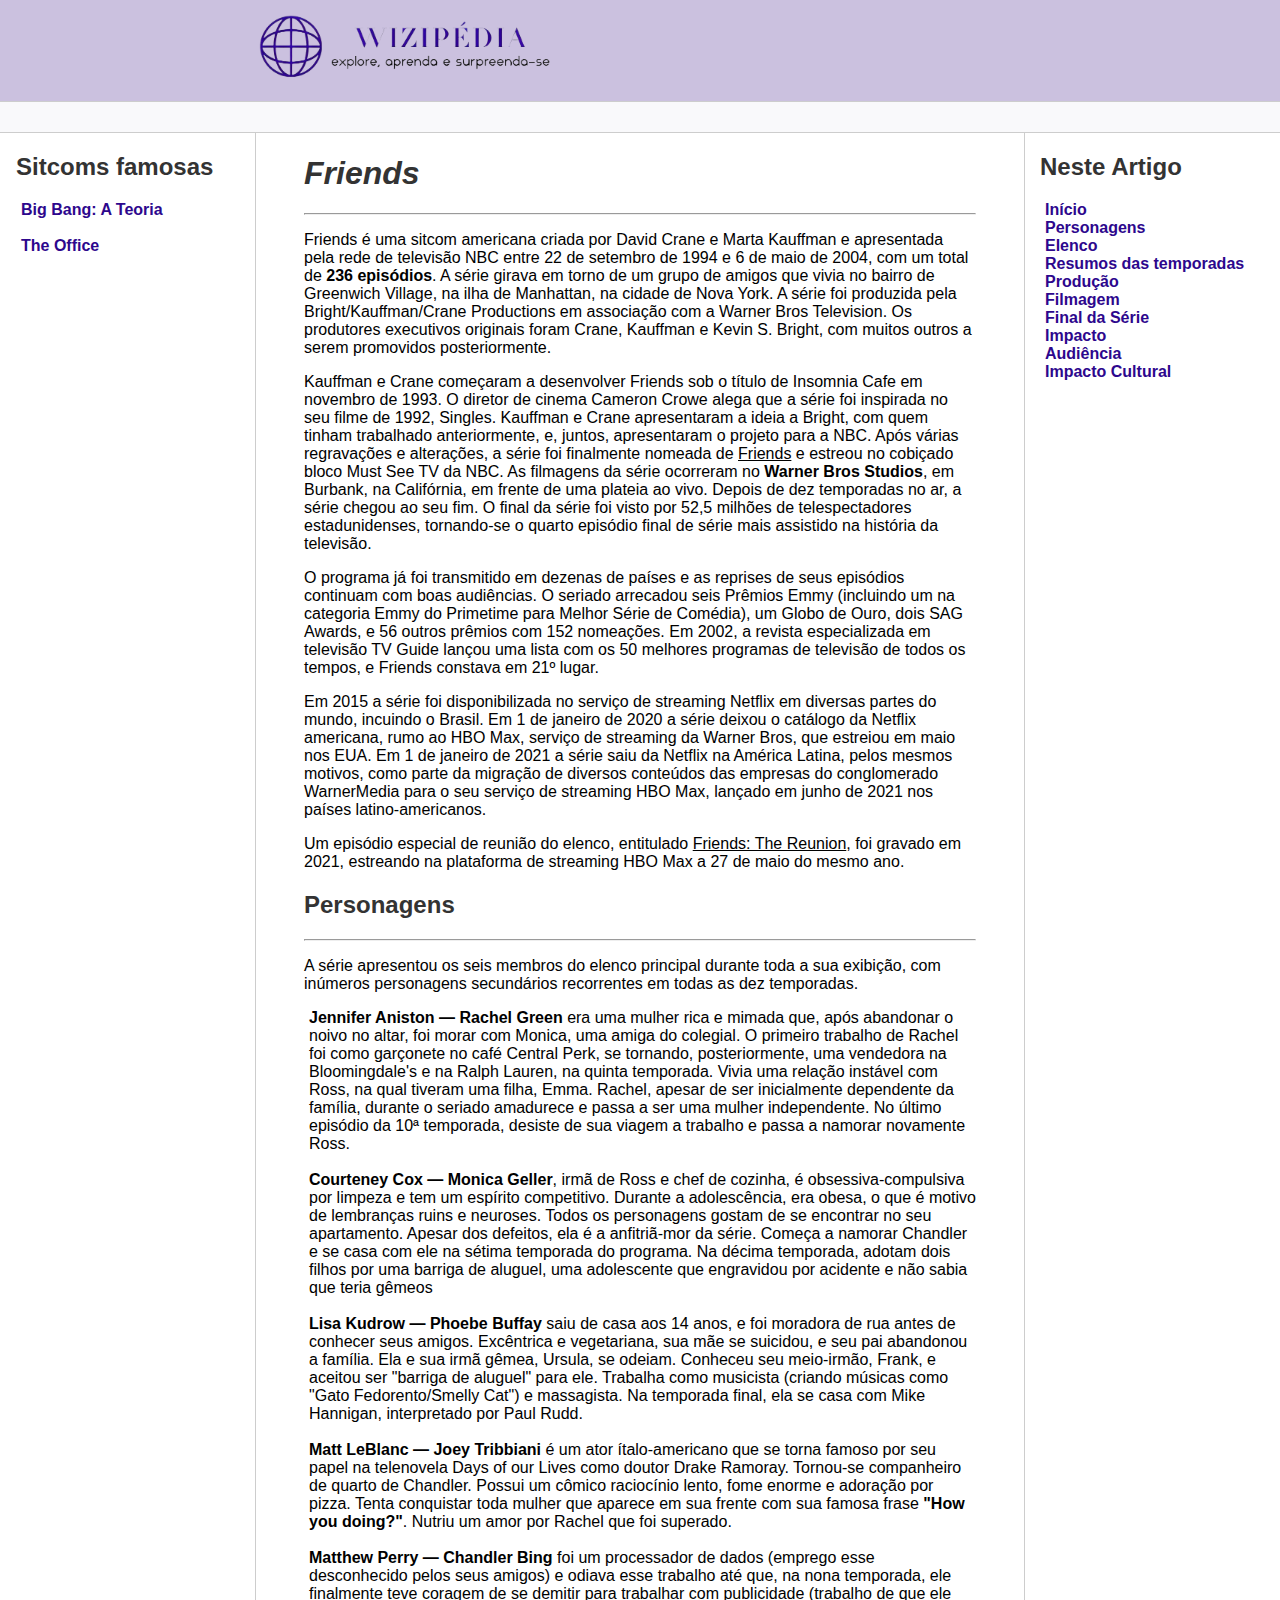
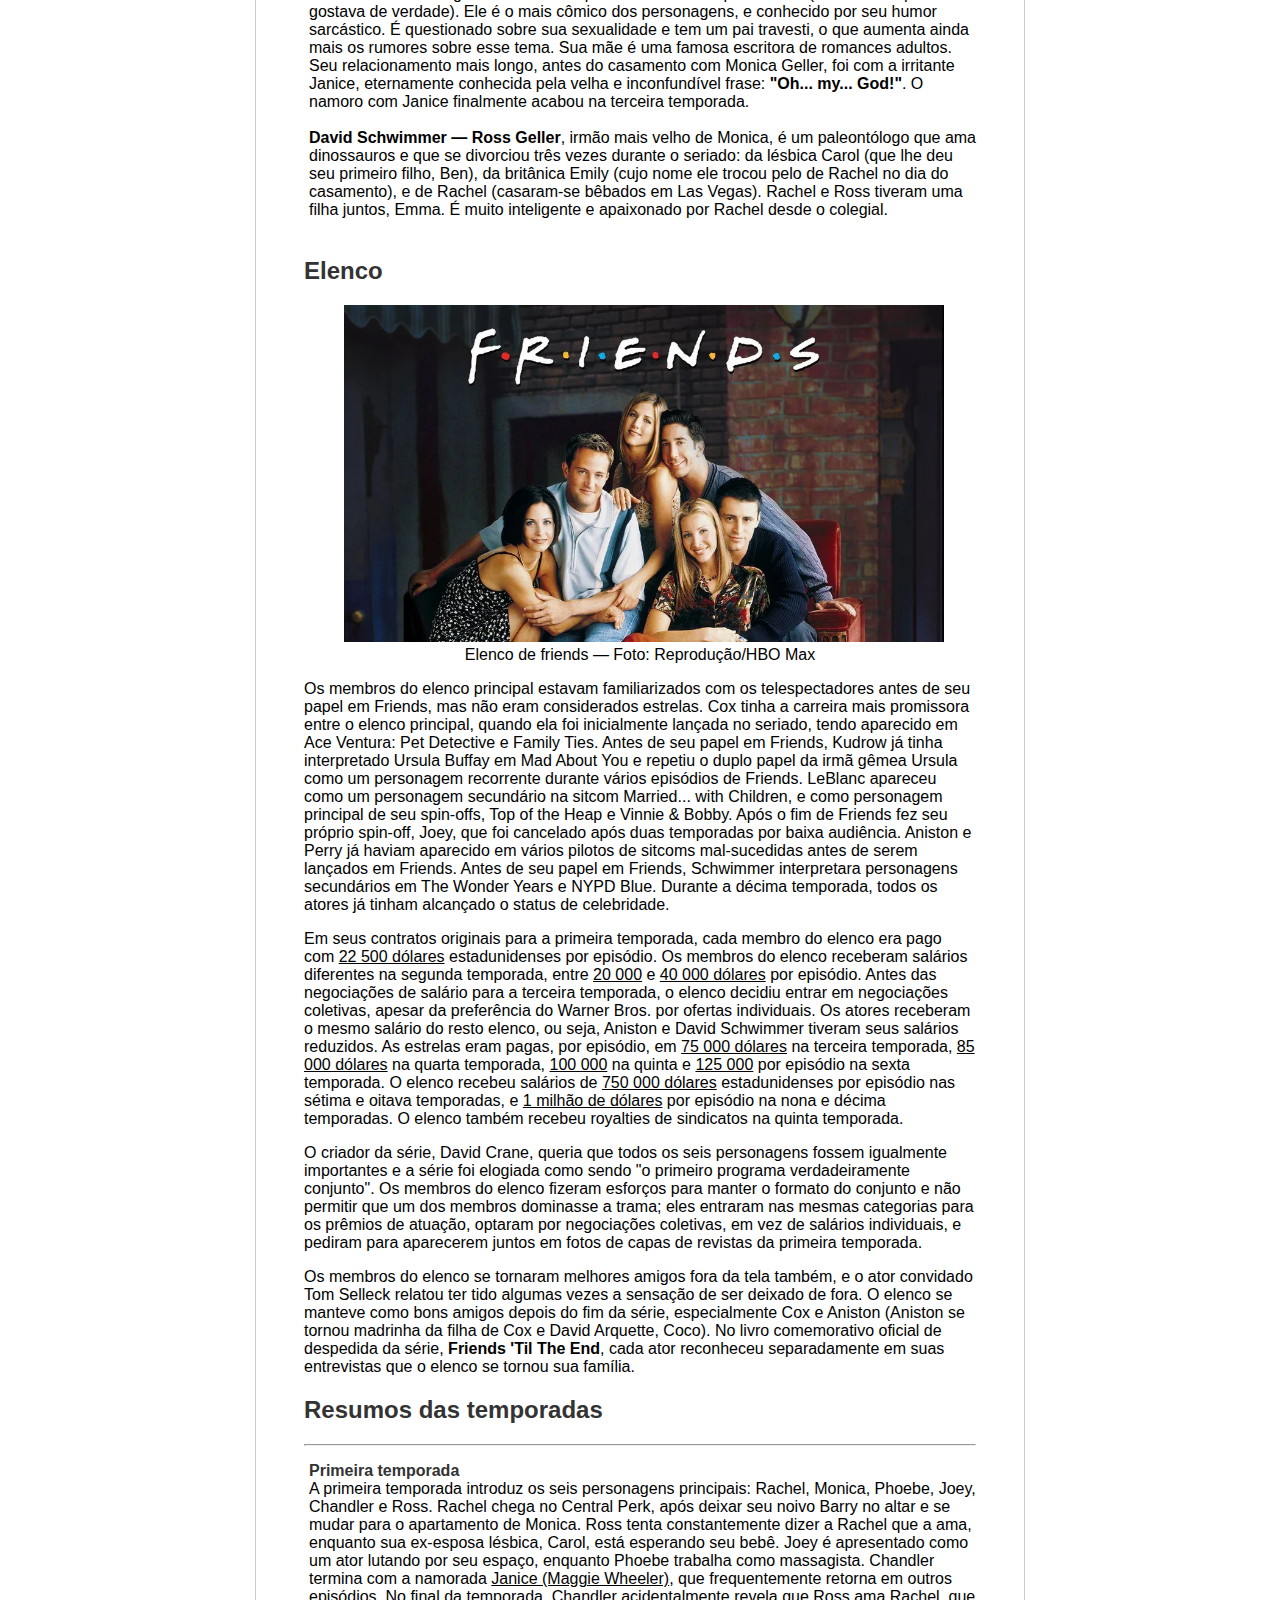
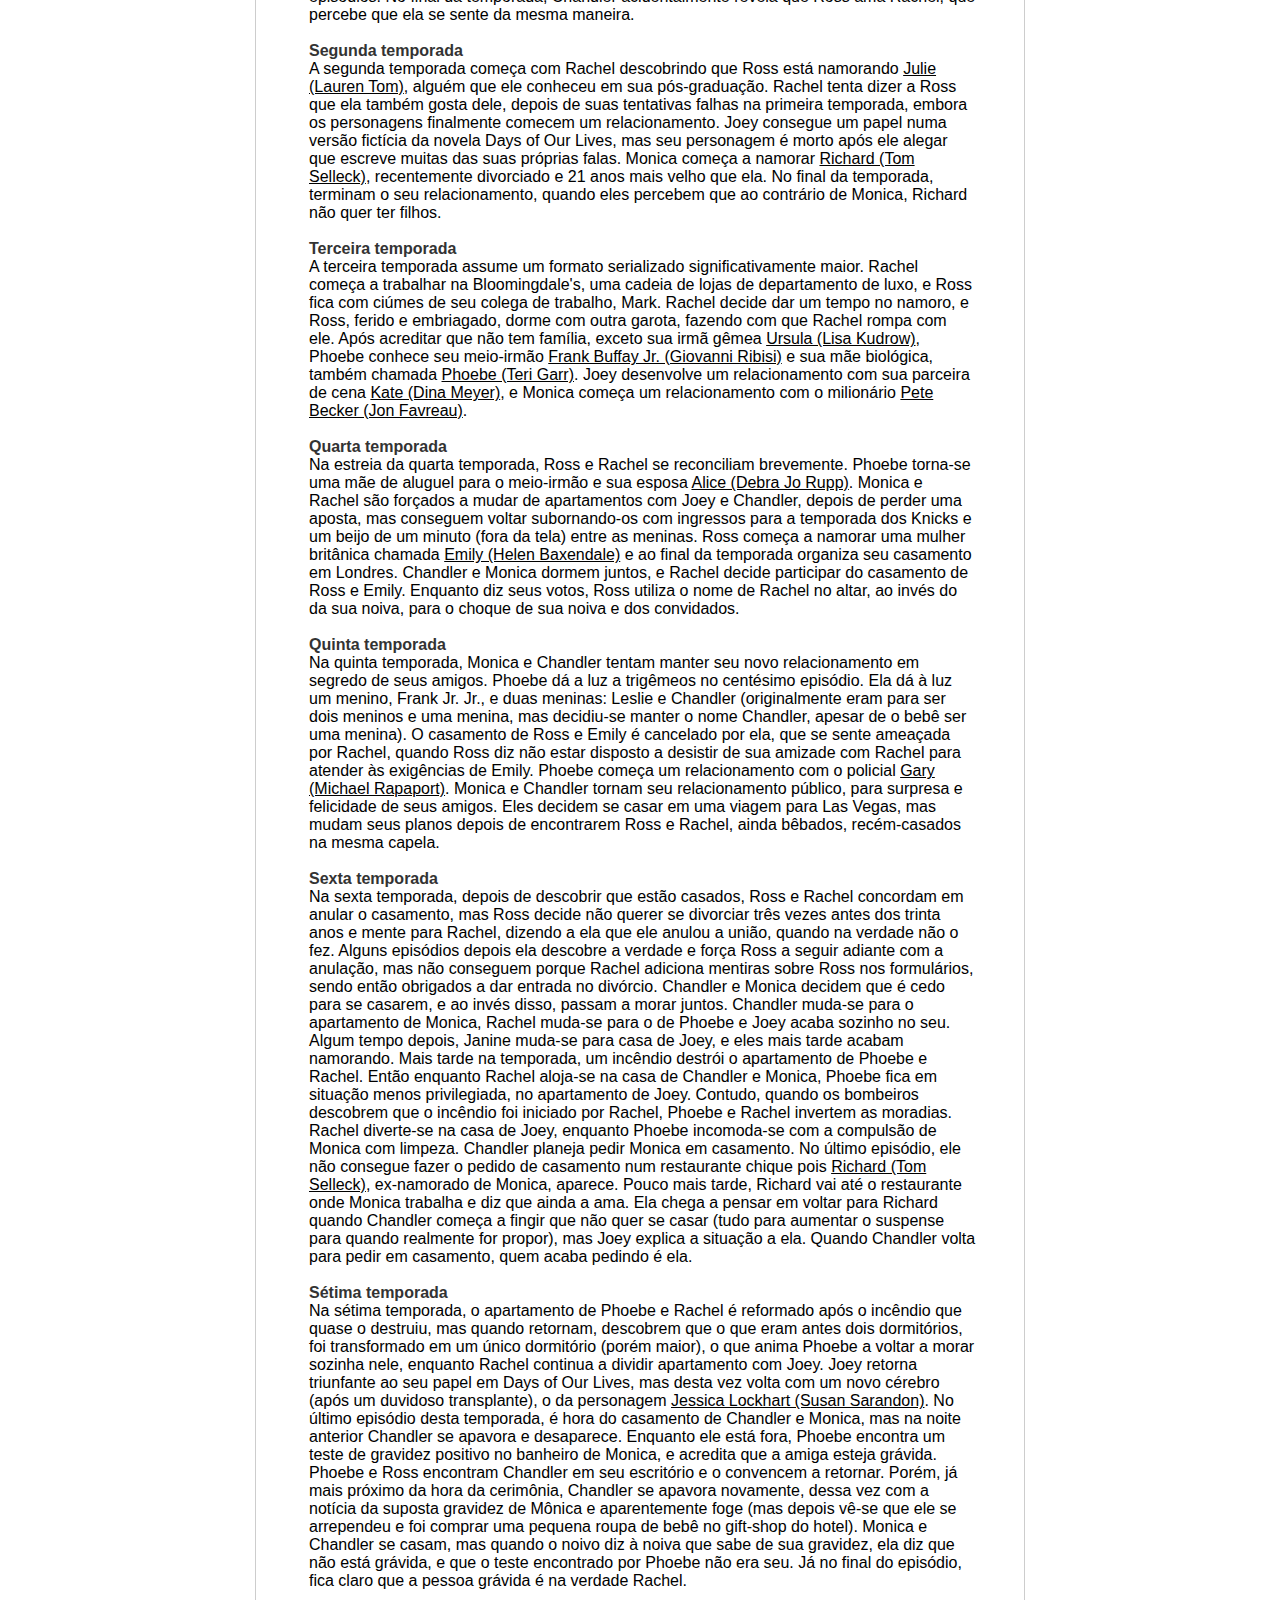
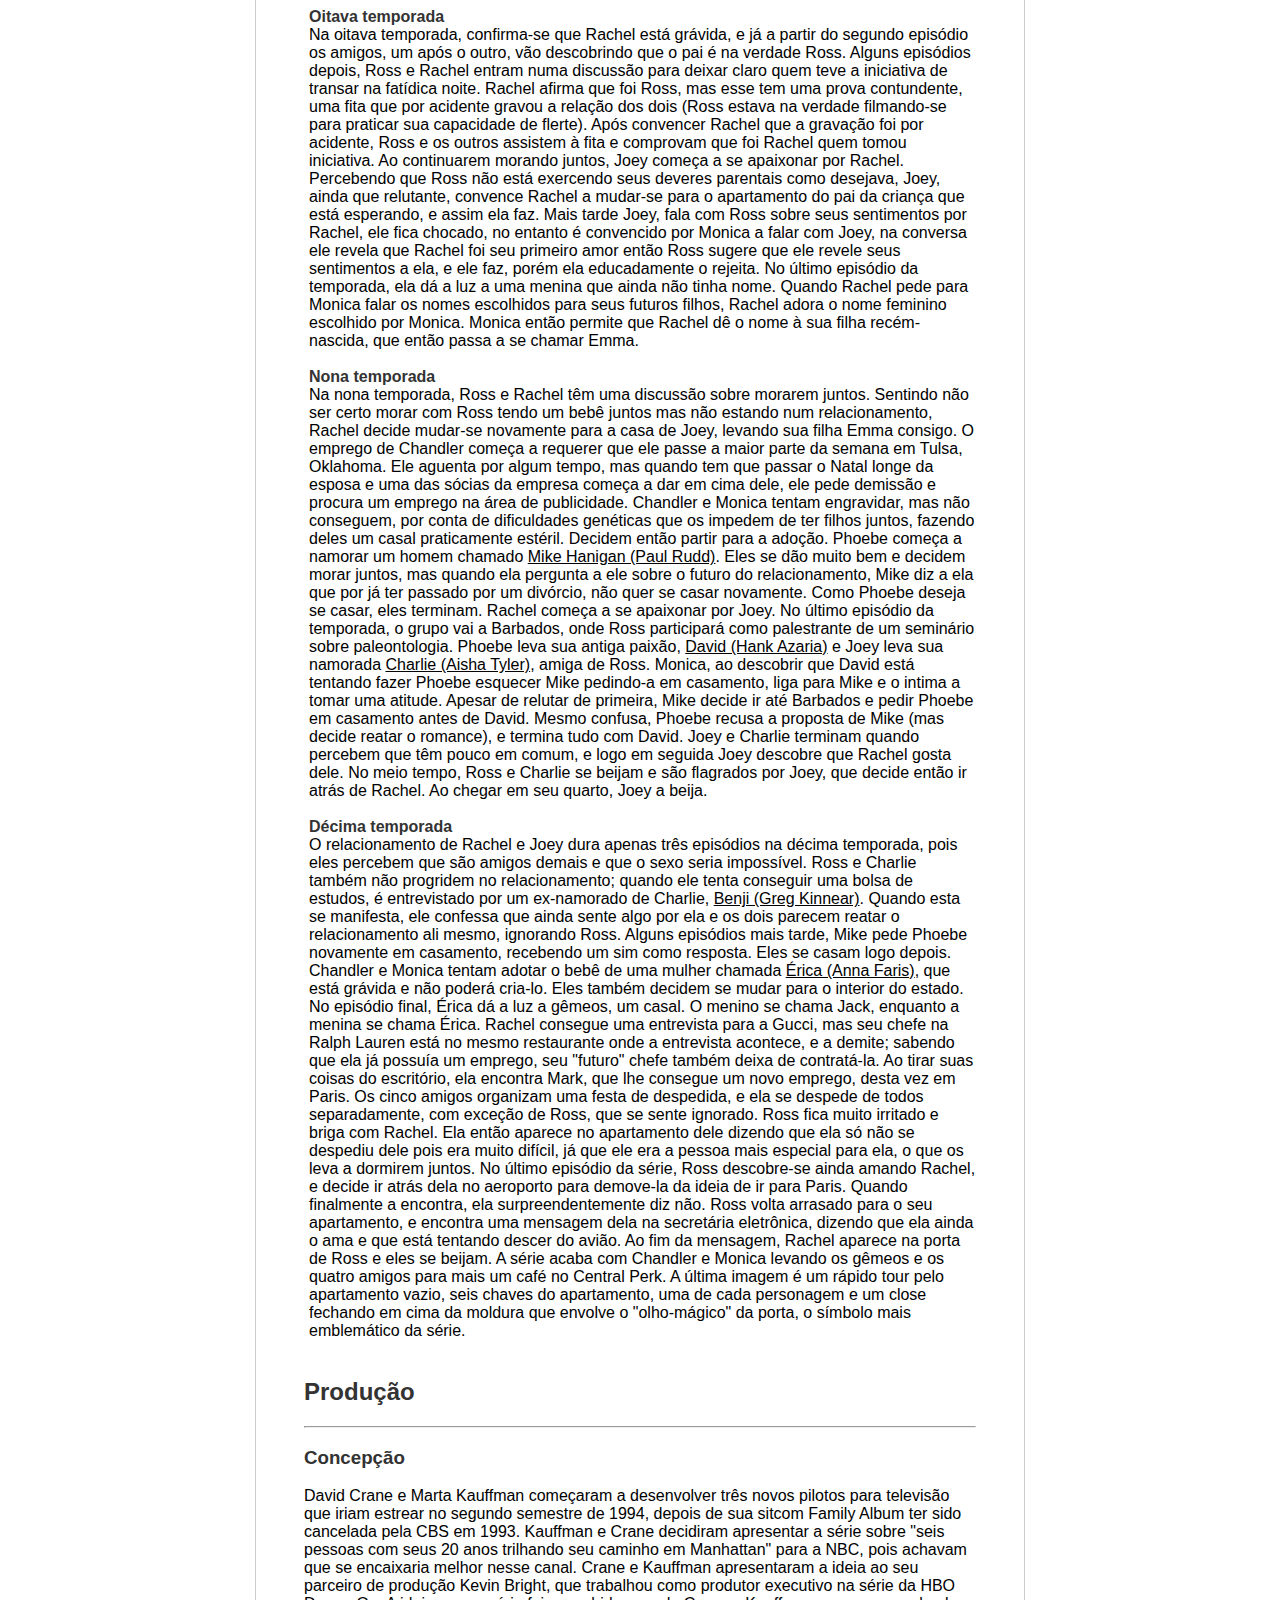
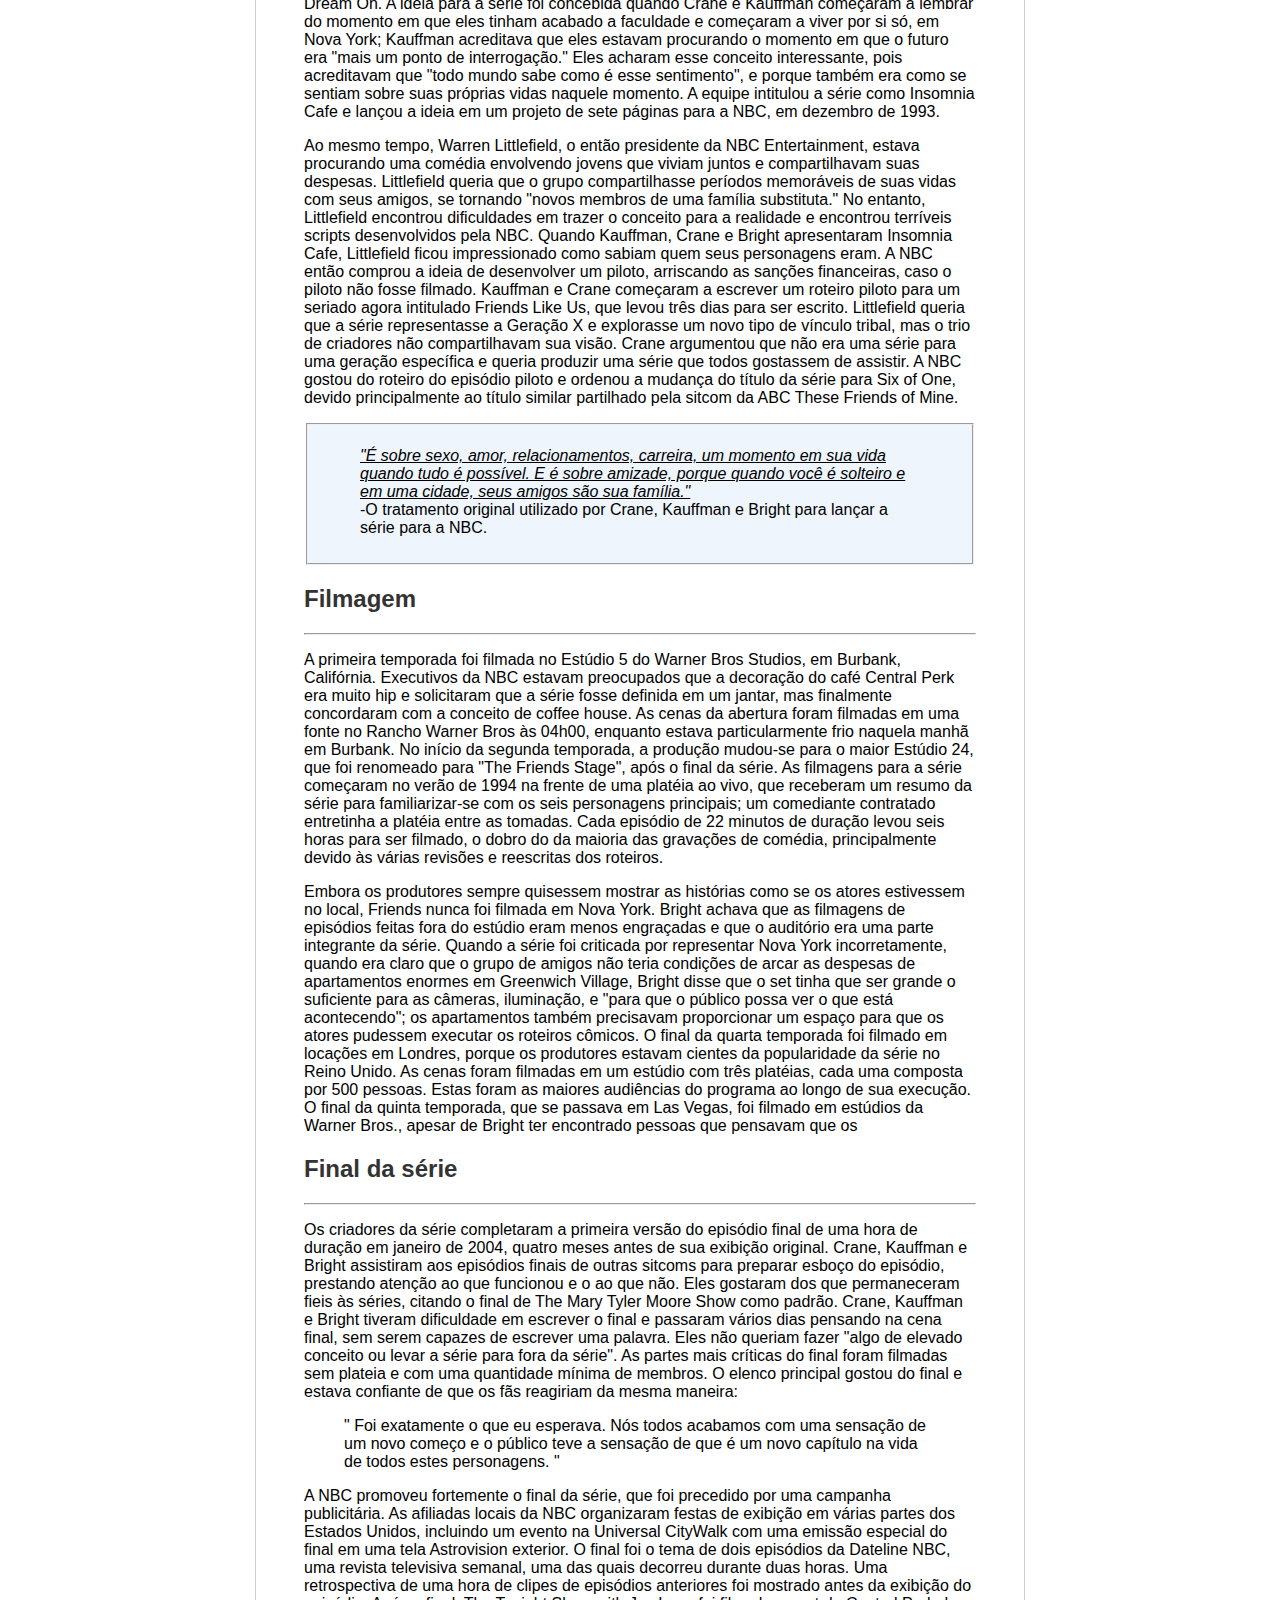
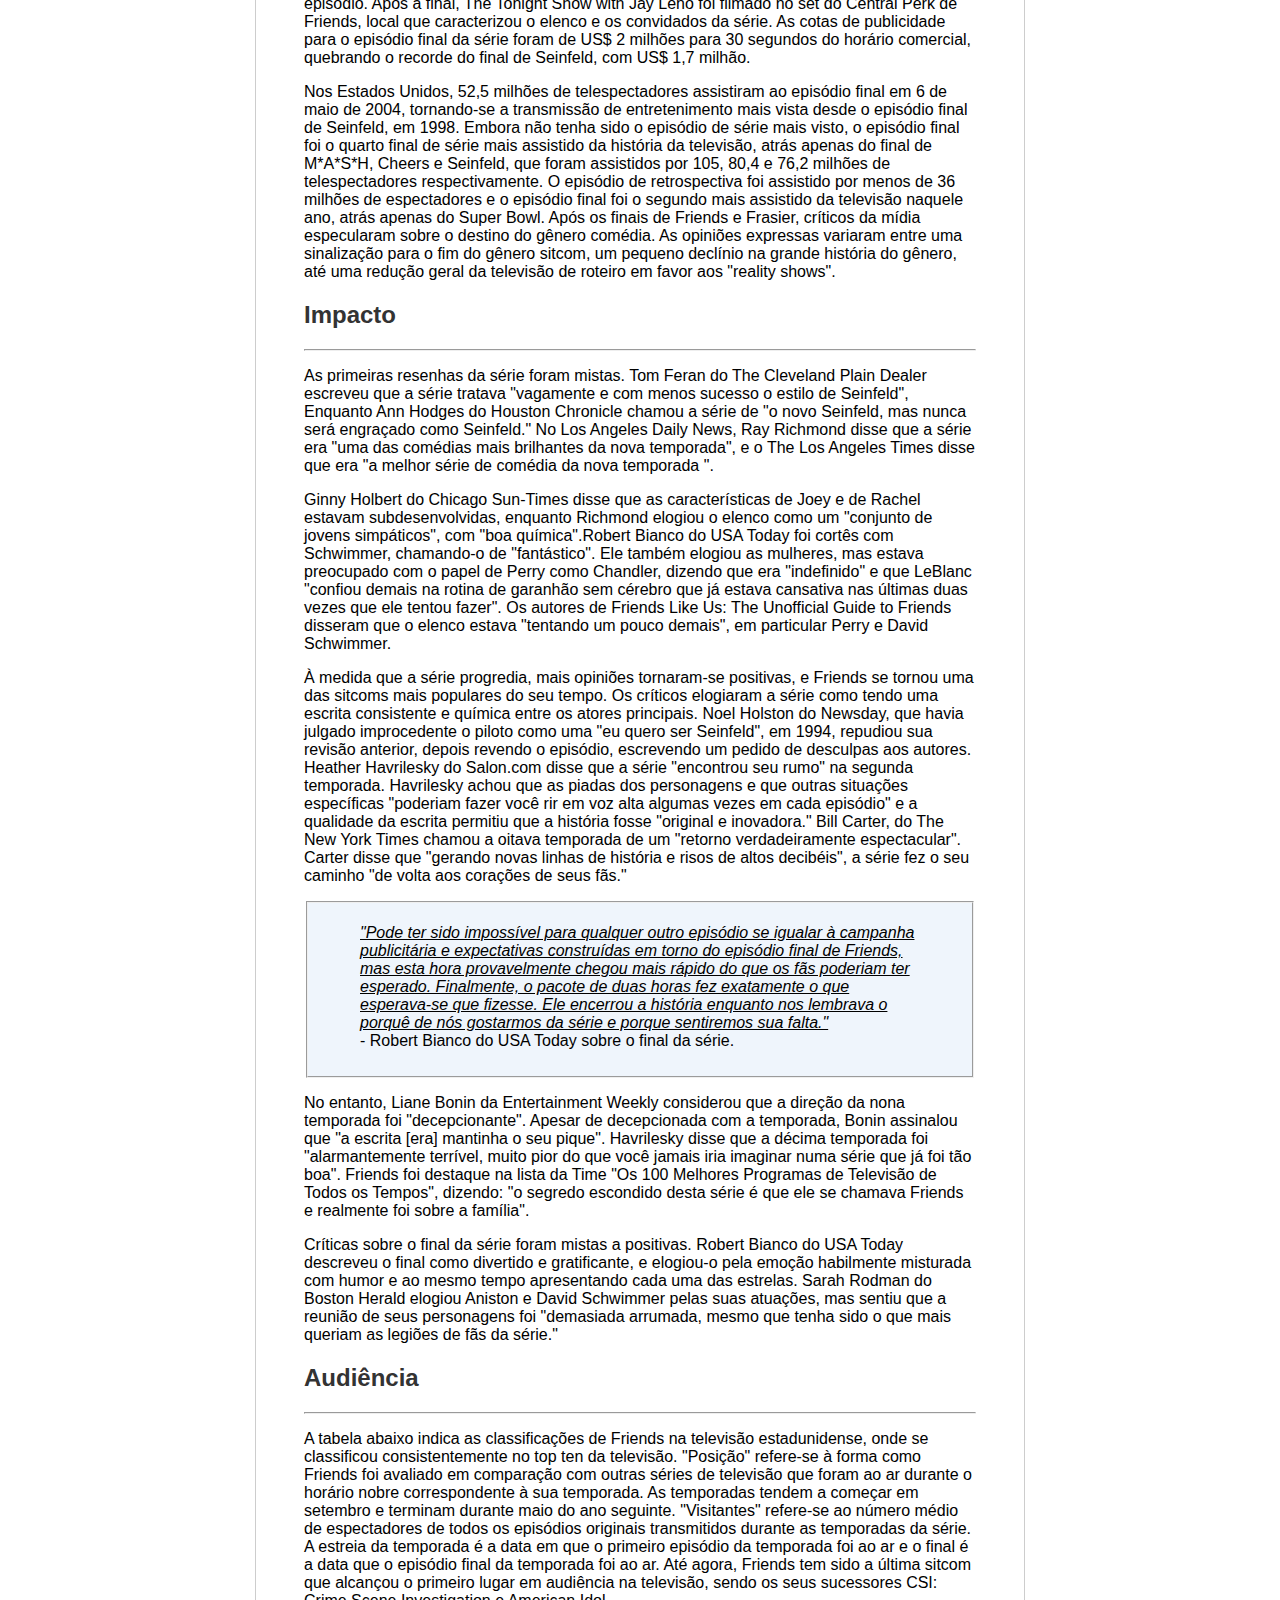
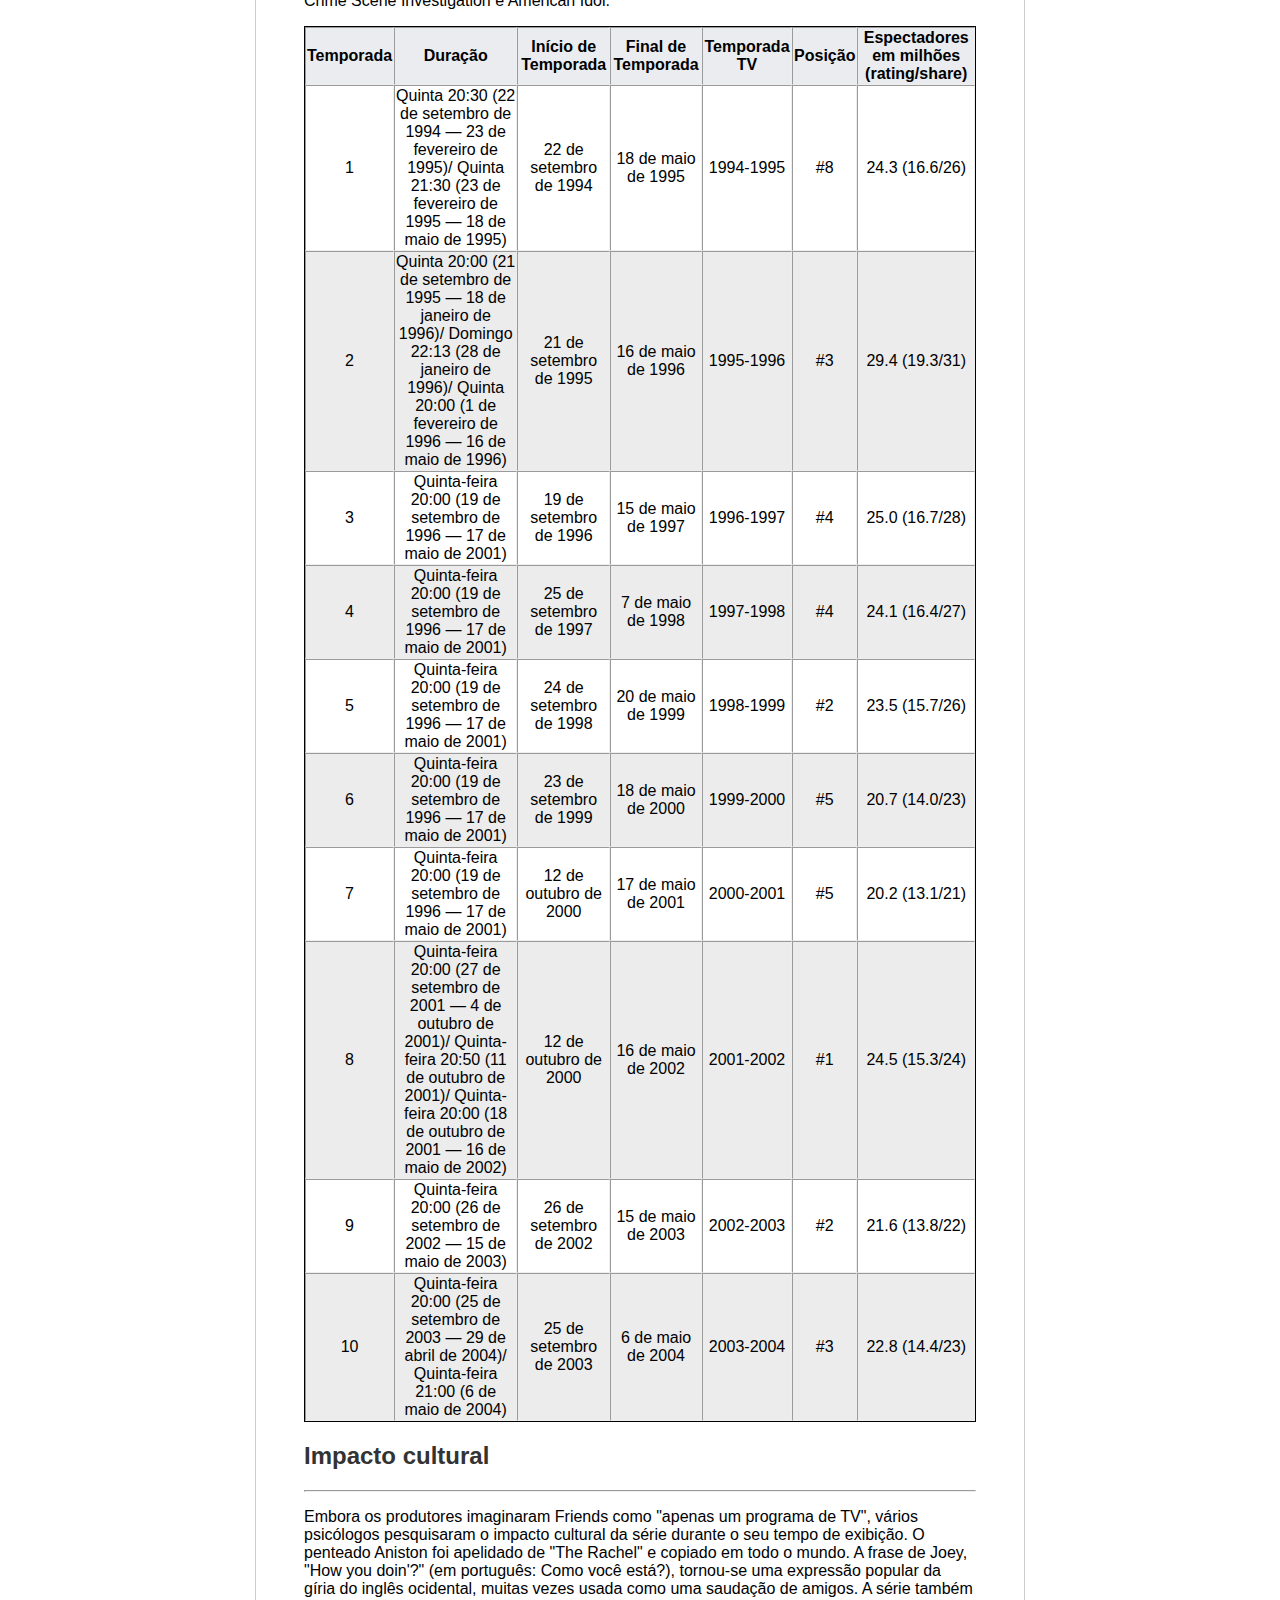
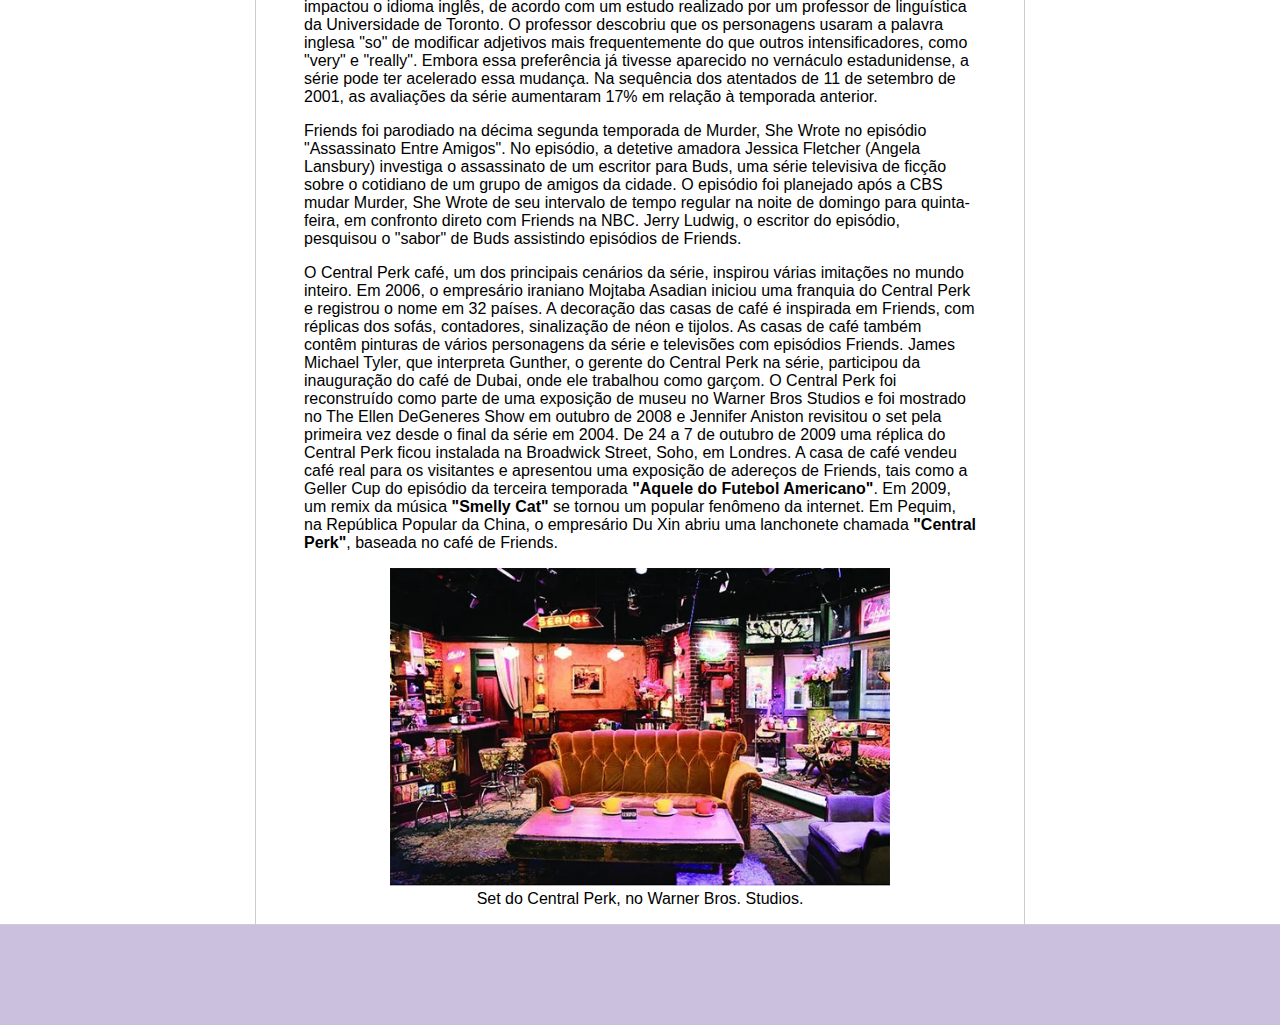
<file: index.html>
<!DOCTYPE html>
<html lang="pt-br">
<head>
    <meta charset="UTF-8">
    <meta http-equiv="X-UA-Compatible" content="IE=edge">
    <meta name="viewport" content="width=device-width, initial-scale=1.0">
    <title>Wizipédia</title>
    <link rel="stylesheet" href="assets/css/style.css">
</head>
<body>
    <header>   
        <div class="logo">
            <img src="assets/images/logo.png" width="300" />
        </div>
    </header>
    
    <div class="bar"></div>
    
    <div class="content">
        <header class="sidebar">
            <h2 class="title">Sitcoms famosas</h2>
            <nav>
            <ul>
                <li><a href="page.one.html" style="color: #2D078D" target="_blank"><strong>Big Bang: A Teoria</strong></a></li><br>
                <li><a href="page.two.html" style="color: #2D078D" target="_blank"><strong>The Office</strong></a></li><br>
            </ul>
            </nav>
        </header>
    
    <main class="main">
        <h1 id="title" class="title"><i>Friends</i></h1><hr>
            <p>Friends é uma sitcom americana criada por David Crane e Marta Kauffman e apresentada pela rede de televisão NBC entre 22 de setembro de 1994 e 6 de maio de 2004, com um total de <b>236 episódios</b>. A série girava em torno de um grupo de amigos que vivia no bairro de Greenwich Village, na ilha de Manhattan, na cidade de Nova York. A série foi produzida pela Bright/Kauffman/Crane Productions em associação com a Warner Bros Television. Os produtores executivos originais foram Crane, Kauffman e Kevin S. Bright, com muitos outros a serem promovidos posteriormente.</p>
            <p>Kauffman e Crane começaram a desenvolver Friends sob o título de Insomnia Cafe em novembro de 1993. O diretor de cinema Cameron Crowe alega que a série foi inspirada no seu filme de 1992, Singles. Kauffman e Crane apresentaram a ideia a Bright, com quem tinham trabalhado anteriormente, e, juntos, apresentaram o projeto para a NBC. Após várias regravações e alterações, a série foi finalmente nomeada de <u>Friends</u> e estreou no cobiçado bloco Must See TV da NBC. As filmagens da série ocorreram no <b>Warner Bros Studios</b>, em Burbank, na Califórnia, em frente de uma plateia ao vivo. Depois de dez temporadas no ar, a série chegou ao seu fim. O final da série foi visto por 52,5 milhões de telespectadores estadunidenses, tornando-se o quarto episódio final de série mais assistido na história da televisão.</p>
            <p>O programa já foi transmitido em dezenas de países e as reprises de seus episódios continuam com boas audiências. O seriado arrecadou seis Prêmios Emmy (incluindo um na categoria Emmy do Primetime para Melhor Série de Comédia), um Globo de Ouro, dois SAG Awards, e 56 outros prêmios com 152 nomeações. Em 2002, a revista especializada em televisão TV Guide lançou uma lista com os 50 melhores programas de televisão de todos os tempos, e Friends constava em 21º lugar.</p>
            <p>Em 2015 a série foi disponibilizada no serviço de streaming Netflix em diversas partes do mundo, incuindo o Brasil. Em 1 de janeiro de 2020 a série deixou o catálogo da Netflix americana, rumo ao HBO Max, serviço de streaming da Warner Bros, que estreiou em maio nos EUA. Em 1 de janeiro de 2021 a série saiu da Netflix na América Latina, pelos mesmos motivos, como parte da migração de diversos conteúdos das empresas do conglomerado WarnerMedia para o seu serviço de streaming HBO Max, lançado em junho de 2021 nos países latino-americanos.</p>
            <p>Um episódio especial de reunião do elenco, entitulado <u>Friends: The Reunion</u>, foi gravado em 2021, estreando na plataforma de streaming HBO Max a 27 de maio do mesmo ano.</p>

        <h2 id="characters" class="title">Personagens</h2><hr>
            <p>A série apresentou os seis membros do elenco principal durante toda a sua exibição, com inúmeros personagens secundários recorrentes em todas as dez temporadas.</p>

        <ul>
            <li><strong>Jennifer Aniston — Rachel Green</strong> era uma mulher rica e mimada que, após abandonar o noivo no altar, foi morar com Monica, uma amiga do colegial. O primeiro trabalho de Rachel foi como garçonete no café Central Perk, se tornando, posteriormente, uma vendedora na Bloomingdale's e na Ralph Lauren, na quinta temporada. Vivia uma relação instável com Ross, na qual tiveram uma filha, Emma. Rachel, apesar de ser inicialmente dependente da família, durante o seriado amadurece e passa a ser uma mulher independente. No último episódio da 10ª temporada, desiste de sua viagem a trabalho e passa a namorar novamente Ross.</li><br>
            <li><strong>Courteney Cox — Monica Geller</strong>, irmã de Ross e chef de cozinha, é obsessiva-compulsiva por limpeza e tem um espírito competitivo. Durante a adolescência, era obesa, o que é motivo de lembranças ruins e neuroses. Todos os personagens gostam de se encontrar no seu apartamento. Apesar dos defeitos, ela é a anfitriã-mor da série. Começa a namorar Chandler e se casa com ele na sétima temporada do programa. Na décima temporada, adotam dois filhos por uma barriga de aluguel, uma adolescente que engravidou por acidente e não sabia que teria gêmeos</li><br>
            <li><strong>Lisa Kudrow — Phoebe Buffay</strong> saiu de casa aos 14 anos, e foi moradora de rua antes de conhecer seus amigos. Excêntrica e vegetariana, sua mãe se suicidou, e seu pai abandonou a família. Ela e sua irmã gêmea, Ursula, se odeiam. Conheceu seu meio-irmão, Frank, e aceitou ser "barriga de aluguel" para ele. Trabalha como musicista (criando músicas como "Gato Fedorento/Smelly Cat") e massagista. Na temporada final, ela se casa com Mike Hannigan, interpretado por Paul Rudd.</li><br>
            <li><strong>Matt LeBlanc — Joey Tribbiani</strong> é um ator ítalo-americano que se torna famoso por seu papel na telenovela Days of our Lives como doutor Drake Ramoray. Tornou-se companheiro de quarto de Chandler. Possui um cômico raciocínio lento, fome enorme e adoração por pizza. Tenta conquistar toda mulher que aparece em sua frente com sua famosa frase <b>"How you doing?"</b>. Nutriu um amor por Rachel que foi superado.</li><br>
            <li><strong>Matthew Perry — Chandler Bing</strong> foi um processador de dados (emprego esse desconhecido pelos seus amigos) e odiava esse trabalho até que, na nona temporada, ele finalmente teve coragem de se demitir para trabalhar com publicidade (trabalho de que ele gostava de verdade). Ele é o mais cômico dos personagens, e conhecido por seu humor sarcástico. É questionado sobre sua sexualidade e tem um pai travesti, o que aumenta ainda mais os rumores sobre esse tema. Sua mãe é uma famosa escritora de romances adultos. Seu relacionamento mais longo, antes do casamento com Monica Geller, foi com a irritante Janice, eternamente conhecida pela velha e inconfundível frase: <b>"Oh... my... God!"</b>. O namoro com Janice finalmente acabou na terceira temporada.</li><br>
            <li><strong>David Schwimmer — Ross Geller</strong>, irmão mais velho de Monica, é um paleontólogo que ama dinossauros e que se divorciou três vezes durante o seriado: da lésbica Carol (que lhe deu seu primeiro filho, Ben), da britânica Emily (cujo nome ele trocou pelo de Rachel no dia do casamento), e de Rachel (casaram-se bêbados em Las Vegas). Rachel e Ross tiveram uma filha juntos, Emma. É muito inteligente e apaixonado por Rachel desde o colegial.</li><br>
        </ul>

        <h2 id="cast" class="title">Elenco</h2>
        <figure>
            <img src="assets/images/friends.webp" width="600" alt="Elenco da série sentados juntos com a logo da série acima">
            <figcaption>Elenco de friends — Foto: Reprodução/HBO Max</figcaption>
        </figure>    
        <p>Os membros do elenco principal estavam familiarizados com os telespectadores antes de seu papel em Friends, mas não eram considerados estrelas. Cox tinha a carreira mais promissora entre o elenco principal, quando ela foi inicialmente lançada no seriado, tendo aparecido em Ace Ventura: Pet Detective e Family Ties. Antes de seu papel em Friends, Kudrow já tinha interpretado Ursula Buffay em Mad About You e repetiu o duplo papel da irmã gêmea Ursula como um personagem recorrente durante vários episódios de Friends. LeBlanc apareceu como um personagem secundário na sitcom Married... with Children, e como personagem principal de seu spin-offs, Top of the Heap e Vinnie & Bobby. Após o fim de Friends fez seu próprio spin-off, Joey, que foi cancelado após duas temporadas por baixa audiência. Aniston e Perry já haviam aparecido em vários pilotos de sitcoms mal-sucedidas antes de serem lançados em Friends. Antes de seu papel em Friends, Schwimmer interpretara personagens secundários em The Wonder Years e NYPD Blue. Durante a décima temporada, todos os atores já tinham alcançado o status de celebridade.</p>
        <p>Em seus contratos originais para a primeira temporada, cada membro do elenco era pago com <u>22 500 dólares</u> estadunidenses por episódio. Os membros do elenco receberam salários diferentes na segunda temporada, entre <u>20 000</u> e <u>40 000 dólares</u> por episódio. Antes das negociações de salário para a terceira temporada, o elenco decidiu entrar em negociações coletivas, apesar da preferência do Warner Bros. por ofertas individuais. Os atores receberam o mesmo salário do resto elenco, ou seja, Aniston e David Schwimmer tiveram seus salários reduzidos. As estrelas eram pagas, por episódio, em <u>75 000 dólares</u> na terceira temporada, <u>85 000 dólares</u> na quarta temporada, <u>100 000</u> na quinta e <u>125 000</u> por episódio na sexta temporada. O elenco recebeu salários de <u>750 000 dólares</u> estadunidenses por episódio nas sétima e oitava temporadas, e <u>1 milhão de dólares</u> por episódio na nona e décima temporadas. O elenco também recebeu royalties de sindicatos na quinta temporada.</p>
        <p>O criador da série, David Crane, queria que todos os seis personagens fossem igualmente importantes e a série foi elogiada como sendo "o primeiro programa verdadeiramente conjunto". Os membros do elenco fizeram esforços para manter o formato do conjunto e não permitir que um dos membros dominasse a trama; eles entraram nas mesmas categorias para os prêmios de atuação, optaram por negociações coletivas, em vez de salários individuais, e pediram para aparecerem juntos em fotos de capas de revistas da primeira temporada.</p>
        <p>Os membros do elenco se tornaram melhores amigos fora da tela também, e o ator convidado Tom Selleck relatou ter tido algumas vezes a sensação de ser deixado de fora. O elenco se manteve como bons amigos depois do fim da série, especialmente Cox e Aniston (Aniston se tornou madrinha da filha de Cox e David Arquette, Coco). No livro comemorativo oficial de despedida da série, <b>Friends 'Til The End</b>, cada ator reconheceu separadamente em suas entrevistas que o elenco se tornou sua família.</p>

        <h2 id="summary" class="title">Resumos das temporadas</h2><hr>
        <ul>
            <li><strong class="title">Primeira temporada</strong><br>A primeira temporada introduz os seis personagens principais: Rachel, Monica, Phoebe, Joey, Chandler e Ross. Rachel chega no Central Perk, após deixar seu noivo Barry no altar e se mudar para o apartamento de Monica. Ross tenta constantemente dizer a Rachel que a ama, enquanto sua ex-esposa lésbica, Carol, está esperando seu bebê. Joey é apresentado como um ator lutando por seu espaço, enquanto Phoebe trabalha como massagista. Chandler termina com a namorada <u>Janice (Maggie Wheeler)</u>, que frequentemente retorna em outros episódios. No final da temporada, Chandler acidentalmente revela que Ross ama Rachel, que percebe que ela se sente da mesma maneira.</li><br>
            <li><strong class="title">Segunda temporada</strong><br>A segunda temporada começa com Rachel descobrindo que Ross está namorando <u>Julie (Lauren Tom)</u>, alguém que ele conheceu em sua pós-graduação. Rachel tenta dizer a Ross que ela também gosta dele, depois de suas tentativas falhas na primeira temporada, embora os personagens finalmente comecem um relacionamento. Joey consegue um papel numa versão fictícia da novela Days of Our Lives, mas seu personagem é morto após ele alegar que escreve muitas das suas próprias falas. Monica começa a namorar <u>Richard (Tom Selleck)</u>, recentemente divorciado e 21 anos mais velho que ela. No final da temporada, terminam o seu relacionamento, quando eles percebem que ao contrário de Monica, Richard não quer ter filhos.</li><br>
            <li><strong class="title">Terceira temporada</strong><br>A terceira temporada assume um formato serializado significativamente maior. Rachel começa a trabalhar na Bloomingdale's, uma cadeia de lojas de departamento de luxo, e Ross fica com ciúmes de seu colega de trabalho, Mark. Rachel decide dar um tempo no namoro, e Ross, ferido e embriagado, dorme com outra garota, fazendo com que Rachel rompa com ele. Após acreditar que não tem família, exceto sua irmã gêmea <u>Ursula (Lisa Kudrow)</u>, Phoebe conhece seu meio-irmão <u>Frank Buffay Jr. (Giovanni Ribisi)</u> e sua mãe biológica, também chamada <u>Phoebe (Teri Garr)</u>. Joey desenvolve um relacionamento com sua parceira de cena <u>Kate (Dina Meyer)</u>, e Monica começa um relacionamento com o milionário <u>Pete Becker (Jon Favreau)</u>.</li><br>
            <li><strong class="title">Quarta temporada</strong><br>Na estreia da quarta temporada, Ross e Rachel se reconciliam brevemente. Phoebe torna-se uma mãe de aluguel para o meio-irmão e sua esposa <u>Alice (Debra Jo Rupp)</u>. Monica e Rachel são forçados a mudar de apartamentos com Joey e Chandler, depois de perder uma aposta, mas conseguem voltar subornando-os com ingressos para a temporada dos Knicks e um beijo de um minuto (fora da tela) entre as meninas. Ross começa a namorar uma mulher britânica chamada <u>Emily (Helen Baxendale)</u> e ao final da temporada organiza seu casamento em Londres. Chandler e Monica dormem juntos, e Rachel decide participar do casamento de Ross e Emily. Enquanto diz seus votos, Ross utiliza o nome de Rachel no altar, ao invés do da sua noiva, para o choque de sua noiva e dos convidados.</li><br>
            <li><strong class="title">Quinta temporada</strong><br>Na quinta temporada, Monica e Chandler tentam manter seu novo relacionamento em segredo de seus amigos. Phoebe dá a luz a trigêmeos no centésimo episódio. Ela dá à luz um menino, Frank Jr. Jr., e duas meninas: Leslie e Chandler (originalmente eram para ser dois meninos e uma menina, mas decidiu-se manter o nome Chandler, apesar de o bebê ser uma menina). O casamento de Ross e Emily é cancelado por ela, que se sente ameaçada por Rachel, quando Ross diz não estar disposto a desistir de sua amizade com Rachel para atender às exigências de Emily. Phoebe começa um relacionamento com o policial <u>Gary (Michael Rapaport)</u>. Monica e Chandler tornam seu relacionamento público, para surpresa e felicidade de seus amigos. Eles decidem se casar em uma viagem para Las Vegas, mas mudam seus planos depois de encontrarem Ross e Rachel, ainda bêbados, recém-casados na mesma capela.</li><br>
            <li><strong class="title">Sexta temporada</strong><br>Na sexta temporada, depois de descobrir que estão casados, Ross e Rachel concordam em anular o casamento, mas Ross decide não querer se divorciar três vezes antes dos trinta anos e mente para Rachel, dizendo a ela que ele anulou a união, quando na verdade não o fez. Alguns episódios depois ela descobre a verdade e força Ross a seguir adiante com a anulação, mas não conseguem porque Rachel adiciona mentiras sobre Ross nos formulários, sendo então obrigados a dar entrada no divórcio. Chandler e Monica decidem que é cedo para se casarem, e ao invés disso, passam a morar juntos. Chandler muda-se para o apartamento de Monica, Rachel muda-se para o de Phoebe e Joey acaba sozinho no seu. Algum tempo depois, Janine muda-se para casa de Joey, e eles mais tarde acabam namorando. Mais tarde na temporada, um incêndio destrói o apartamento de Phoebe e Rachel. Então enquanto Rachel aloja-se na casa de Chandler e Monica, Phoebe fica em situação menos privilegiada, no apartamento de Joey. Contudo, quando os bombeiros descobrem que o incêndio foi iniciado por Rachel, Phoebe e Rachel invertem as moradias. Rachel diverte-se na casa de Joey, enquanto Phoebe incomoda-se com a compulsão de Monica com limpeza. Chandler planeja pedir Monica em casamento. No último episódio, ele não consegue fazer o pedido de casamento num restaurante chique pois <u>Richard (Tom Selleck)</u>, ex-namorado de Monica, aparece. Pouco mais tarde, Richard vai até o restaurante onde Monica trabalha e diz que ainda a ama. Ela chega a pensar em voltar para Richard quando Chandler começa a fingir que não quer se casar (tudo para aumentar o suspense para quando realmente for propor), mas Joey explica a situação a ela. Quando Chandler volta para pedir em casamento, quem acaba pedindo é ela.</li><br>
            <li><strong class="title">Sétima temporada</strong><br>Na sétima temporada, o apartamento de Phoebe e Rachel é reformado após o incêndio que quase o destruiu, mas quando retornam, descobrem que o que eram antes dois dormitórios, foi transformado em um único dormitório (porém maior), o que anima Phoebe a voltar a morar sozinha nele, enquanto Rachel continua a dividir apartamento com Joey. Joey retorna triunfante ao seu papel em Days of Our Lives, mas desta vez volta com um novo cérebro (após um duvidoso transplante), o da personagem <u>Jessica Lockhart (Susan Sarandon)</u>. No último episódio desta temporada, é hora do casamento de Chandler e Monica, mas na noite anterior Chandler se apavora e desaparece. Enquanto ele está fora, Phoebe encontra um teste de gravidez positivo no banheiro de Monica, e acredita que a amiga esteja grávida. Phoebe e Ross encontram Chandler em seu escritório e o convencem a retornar. Porém, já mais próximo da hora da cerimônia, Chandler se apavora novamente, dessa vez com a notícia da suposta gravidez de Mônica e aparentemente foge (mas depois vê-se que ele se arrependeu e foi comprar uma pequena roupa de bebê no gift-shop do hotel). Monica e Chandler se casam, mas quando o noivo diz à noiva que sabe de sua gravidez, ela diz que não está grávida, e que o teste encontrado por Phoebe não era seu. Já no final do episódio, fica claro que a pessoa grávida é na verdade Rachel.</li><br>
            <li><strong class="title">Oitava temporada</strong><br>Na oitava temporada, confirma-se que Rachel está grávida, e já a partir do segundo episódio os amigos, um após o outro, vão descobrindo que o pai é na verdade Ross. Alguns episódios depois, Ross e Rachel entram numa discussão para deixar claro quem teve a iniciativa de transar na fatídica noite. Rachel afirma que foi Ross, mas esse tem uma prova contundente, uma fita que por acidente gravou a relação dos dois (Ross estava na verdade filmando-se para praticar sua capacidade de flerte). Após convencer Rachel que a gravação foi por acidente, Ross e os outros assistem à fita e comprovam que foi Rachel quem tomou iniciativa. Ao continuarem morando juntos, Joey começa a se apaixonar por Rachel. Percebendo que Ross não está exercendo seus deveres parentais como desejava, Joey, ainda que relutante, convence Rachel a mudar-se para o apartamento do pai da criança que está esperando, e assim ela faz. Mais tarde Joey, fala com Ross sobre seus sentimentos por Rachel, ele fica chocado, no entanto é convencido por Monica a falar com Joey, na conversa ele revela que Rachel foi seu primeiro amor então Ross sugere que ele revele seus sentimentos a ela, e ele faz, porém ela educadamente o rejeita. No último episódio da temporada, ela dá a luz a uma menina que ainda não tinha nome. Quando Rachel pede para Monica falar os nomes escolhidos para seus futuros filhos, Rachel adora o nome feminino escolhido por Monica. Monica então permite que Rachel dê o nome à sua filha recém-nascida, que então passa a se chamar Emma.</li><br>
            <li><strong class="title">Nona temporada</strong><br>Na nona temporada, Ross e Rachel têm uma discussão sobre morarem juntos. Sentindo não ser certo morar com Ross tendo um bebê juntos mas não estando num relacionamento, Rachel decide mudar-se novamente para a casa de Joey, levando sua filha Emma consigo. O emprego de Chandler começa a requerer que ele passe a maior parte da semana em Tulsa, Oklahoma. Ele aguenta por algum tempo, mas quando tem que passar o Natal longe da esposa e uma das sócias da empresa começa a dar em cima dele, ele pede demissão e procura um emprego na área de publicidade. Chandler e Monica tentam engravidar, mas não conseguem, por conta de dificuldades genéticas que os impedem de ter filhos juntos, fazendo deles um casal praticamente estéril. Decidem então partir para a adoção. Phoebe começa a namorar um homem chamado <u>Mike Hanigan (Paul Rudd)</u>. Eles se dão muito bem e decidem morar juntos, mas quando ela pergunta a ele sobre o futuro do relacionamento, Mike diz a ela que por já ter passado por um divórcio, não quer se casar novamente. Como Phoebe deseja se casar, eles terminam. Rachel começa a se apaixonar por Joey. No último episódio da temporada, o grupo vai a Barbados, onde Ross participará como palestrante de um seminário sobre paleontologia. Phoebe leva sua antiga paixão, <u>David (Hank Azaria)</u> e Joey leva sua namorada <u>Charlie (Aisha Tyler)</u>, amiga de Ross. Monica, ao descobrir que David está tentando fazer Phoebe esquecer Mike pedindo-a em casamento, liga para Mike e o intima a tomar uma atitude. Apesar de relutar de primeira, Mike decide ir até Barbados e pedir Phoebe em casamento antes de David. Mesmo confusa, Phoebe recusa a proposta de Mike (mas decide reatar o romance), e termina tudo com David. Joey e Charlie terminam quando percebem que têm pouco em comum, e logo em seguida Joey descobre que Rachel gosta dele. No meio tempo, Ross e Charlie se beijam e são flagrados por Joey, que decide então ir atrás de Rachel. Ao chegar em seu quarto, Joey a beija.</li><br>
            <li><strong class="title">Décima temporada</strong><br>O relacionamento de Rachel e Joey dura apenas três episódios na décima temporada, pois eles percebem que são amigos demais e que o sexo seria impossível. Ross e Charlie também não progridem no relacionamento; quando ele tenta conseguir uma bolsa de estudos, é entrevistado por um ex-namorado de Charlie, <u>Benji (Greg Kinnear)</u>. Quando esta se manifesta, ele confessa que ainda sente algo por ela e os dois parecem reatar o relacionamento ali mesmo, ignorando Ross. Alguns episódios mais tarde, Mike pede Phoebe novamente em casamento, recebendo um sim como resposta. Eles se casam logo depois. Chandler e Monica tentam adotar o bebê de uma mulher chamada <u>Érica (Anna Faris)</u>, que está grávida e não poderá cria-lo. Eles também decidem se mudar para o interior do estado. No episódio final, Érica dá a luz a gêmeos, um casal. O menino se chama Jack, enquanto a menina se chama Érica. Rachel consegue uma entrevista para a Gucci, mas seu chefe na Ralph Lauren está no mesmo restaurante onde a entrevista acontece, e a demite; sabendo que ela já possuía um emprego, seu "futuro" chefe também deixa de contratá-la. Ao tirar suas coisas do escritório, ela encontra Mark, que lhe consegue um novo emprego, desta vez em Paris. Os cinco amigos organizam uma festa de despedida, e ela se despede de todos separadamente, com exceção de Ross, que se sente ignorado. Ross fica muito irritado e briga com Rachel. Ela então aparece no apartamento dele dizendo que ela só não se despediu dele pois era muito difícil, já que ele era a pessoa mais especial para ela, o que os leva a dormirem juntos. No último episódio da série, Ross descobre-se ainda amando Rachel, e decide ir atrás dela no aeroporto para demove-la da ideia de ir para Paris. Quando finalmente a encontra, ela surpreendentemente diz não. Ross volta arrasado para o seu apartamento, e encontra uma mensagem dela na secretária eletrônica, dizendo que ela ainda o ama e que está tentando descer do avião. Ao fim da mensagem, Rachel aparece na porta de Ross e eles se beijam. A série acaba com Chandler e Monica levando os gêmeos e os quatro amigos para mais um café no Central Perk. A última imagem é um rápido tour pelo apartamento vazio, seis chaves do apartamento, uma de cada personagem e um close fechando em cima da moldura que envolve o "olho-mágico" da porta, o símbolo mais emblemático da série.</li><br>
        </ul>

        <h2 id="production" class="title">Produção</h2><hr>
            <h3 class="title">Concepção</h3>
             <p>David Crane e Marta Kauffman começaram a desenvolver três novos pilotos para televisão que iriam estrear no segundo semestre de 1994, depois de sua sitcom Family Album ter sido cancelada pela CBS em 1993. Kauffman e Crane decidiram apresentar a série sobre "seis pessoas com seus 20 anos trilhando seu caminho em Manhattan" para a NBC, pois achavam que se encaixaria melhor nesse canal. Crane e Kauffman apresentaram a ideia ao seu parceiro de produção Kevin Bright, que trabalhou como produtor executivo na série da HBO Dream On. A ideia para a série foi concebida quando Crane e Kauffman começaram a lembrar do momento em que eles tinham acabado a faculdade e começaram a viver por si só, em Nova York; Kauffman acreditava que eles estavam procurando o momento em que o futuro era "mais um ponto de interrogação." Eles acharam esse conceito interessante, pois acreditavam que "todo mundo sabe como é esse sentimento", e porque também era como se sentiam sobre suas próprias vidas naquele momento. A equipe intitulou a série como Insomnia Cafe e lançou a ideia em um projeto de sete páginas para a NBC, em dezembro de 1993.</p>
             <p>Ao mesmo tempo, Warren Littlefield, o então presidente da NBC Entertainment, estava procurando uma comédia envolvendo jovens que viviam juntos e compartilhavam suas despesas. Littlefield queria que o grupo compartilhasse períodos memoráveis de suas vidas com seus amigos, se tornando "novos membros de uma família substituta." No entanto, Littlefield encontrou dificuldades em trazer o conceito para a realidade e encontrou terríveis scripts desenvolvidos pela NBC. Quando Kauffman, Crane e Bright apresentaram Insomnia Cafe, Littlefield ficou impressionado como sabiam quem seus personagens eram. A NBC então comprou a ideia de desenvolver um piloto, arriscando as sanções financeiras, caso o piloto não fosse filmado. Kauffman e Crane começaram a escrever um roteiro piloto para um seriado agora intitulado Friends Like Us, que levou três dias para ser escrito. Littlefield queria que a série representasse a Geração X e explorasse um novo tipo de vínculo tribal, mas o trio de criadores não compartilhavam sua visão. Crane argumentou que não era uma série para uma geração específica e queria produzir uma série que todos gostassem de assistir. A NBC gostou do roteiro do episódio piloto e ordenou a mudança do título da série para Six of One, devido principalmente ao título similar partilhado pela sitcom da ABC These Friends of Mine.</p>
             <fieldset class="quote"><blockquote><i><u>"É sobre sexo, amor, relacionamentos, carreira, um momento em sua vida quando tudo é possível. E é sobre amizade, porque quando você é solteiro e em uma cidade, seus amigos são sua família."</u></i><br>
             -O tratamento original utilizado por Crane, Kauffman e Bright para lançar a série para a NBC.</blockquote></fieldset>

        <h2 id="filming" class="title">Filmagem</h2><hr>
            <p>A primeira temporada foi filmada no Estúdio 5 do Warner Bros Studios, em Burbank, Califórnia. Executivos da NBC estavam preocupados que a decoração do café Central Perk era muito hip e solicitaram que a série fosse definida em um jantar, mas finalmente concordaram com a conceito de coffee house. As cenas da abertura foram filmadas em uma fonte no Rancho Warner Bros às 04h00, enquanto estava particularmente frio naquela manhã em Burbank. No início da segunda temporada, a produção mudou-se para o maior Estúdio 24, que foi renomeado para "The Friends Stage", após o final da série. As filmagens para a série começaram no verão de 1994 na frente de uma platéia ao vivo, que receberam um resumo da série para familiarizar-se com os seis personagens principais; um comediante contratado entretinha a platéia entre as tomadas. Cada episódio de 22 minutos de duração levou seis horas para ser filmado, o dobro do da maioria das gravações de comédia, principalmente devido às várias revisões e reescritas dos roteiros.</p>
            <p>Embora os produtores sempre quisessem mostrar as histórias como se os atores estivessem no local, Friends nunca foi filmada em Nova York. Bright achava que as filmagens de episódios feitas fora do estúdio  eram menos engraçadas e que o auditório era uma parte integrante da série. Quando a série foi criticada por representar Nova York incorretamente, quando era claro que o grupo de amigos não teria condições de arcar as despesas de apartamentos enormes em Greenwich Village, Bright disse que o set tinha que ser grande o suficiente para as câmeras, iluminação, e "para que o público possa ver o que está acontecendo"; os apartamentos também precisavam proporcionar um espaço para que os atores pudessem executar os roteiros cômicos. O final da quarta temporada foi filmado em locações em Londres, porque os produtores estavam cientes da popularidade da série no Reino Unido. As cenas foram filmadas em um estúdio com três platéias, cada uma composta por 500 pessoas. Estas foram as maiores audiências do programa ao longo de sua execução. O final da quinta temporada, que se passava em Las Vegas, foi filmado em estúdios da Warner Bros., apesar de Bright ter encontrado pessoas que pensavam que os</p>
             
        <h2 id="end" class="title">Final da série</h2><hr>
            <p>Os criadores da série completaram a primeira versão do episódio final de uma hora de duração em janeiro de 2004, quatro meses antes de sua exibição original. Crane, Kauffman e Bright assistiram aos episódios finais de outras sitcoms para preparar esboço do episódio, prestando atenção ao que funcionou e o ao que não. Eles gostaram dos que permaneceram fieis às séries, citando o final de The Mary Tyler Moore Show como padrão. Crane, Kauffman e Bright tiveram dificuldade em escrever o final e passaram vários dias pensando na cena final, sem serem capazes de escrever uma palavra. Eles não queriam fazer "algo de elevado conceito ou levar a série para fora da série". As partes mais críticas do final foram filmadas sem plateia e com uma quantidade mínima de membros. O elenco principal gostou do final e estava confiante de que os fãs reagiriam da mesma maneira:</p>
            <blockquote>" Foi exatamente o que eu esperava. Nós todos acabamos com uma sensação de um novo começo e o público teve a sensação de que é um novo capítulo na vida de todos estes personagens. "</blockquote></fieldset>
            <p>A NBC promoveu fortemente o final da série, que foi precedido por uma campanha publicitária. As afiliadas locais da NBC organizaram festas de exibição em várias partes dos Estados Unidos, incluindo um evento na Universal CityWalk com uma emissão especial do final em uma tela Astrovision exterior. O final foi o tema de dois episódios da Dateline NBC, uma revista televisiva semanal, uma das quais decorreu durante duas horas. Uma retrospectiva de uma hora de clipes de episódios anteriores foi mostrado antes da exibição do episódio. Após a final, The Tonight Show with Jay Leno foi filmado no set do Central Perk de Friends, local que caracterizou o elenco e os convidados da série. As cotas de publicidade para o episódio final da série foram de US$ 2 milhões para 30 segundos do horário comercial, quebrando o recorde do final de Seinfeld, com US$ 1,7 milhão.</p>
            <p>Nos Estados Unidos, 52,5 milhões de telespectadores assistiram ao episódio final em 6 de maio de 2004, tornando-se a transmissão de entretenimento mais vista desde o episódio final de Seinfeld, em 1998. Embora não tenha sido o episódio de série mais visto, o episódio final foi o quarto final de série mais assistido da história da televisão, atrás apenas do final de M*A*S*H, Cheers e Seinfeld, que foram assistidos por 105, 80,4 e 76,2 milhões de telespectadores respectivamente. O episódio de retrospectiva foi assistido por menos de 36 milhões de espectadores e o episódio final foi o segundo mais assistido da televisão naquele ano, atrás apenas do Super Bowl. Após os finais de Friends e Frasier, críticos da mídia especularam sobre o destino do gênero comédia. As opiniões expressas variaram entre uma sinalização para o fim do gênero sitcom, um pequeno declínio na grande história do gênero, até uma redução geral da televisão de roteiro em favor aos "reality shows".</p>

        <h2 id="impact" class="title">Impacto</h2><hr>
            <p>As primeiras resenhas da série foram mistas. Tom Feran do The Cleveland Plain Dealer escreveu que a série tratava "vagamente e com menos sucesso o estilo de Seinfeld", Enquanto Ann Hodges do Houston Chronicle chamou a série de "o novo Seinfeld, mas nunca será engraçado como Seinfeld." No Los Angeles Daily News, Ray Richmond disse que a série era "uma das comédias mais brilhantes da nova temporada", e o The Los Angeles Times disse que era "a melhor série de comédia da nova temporada ".</p>
            <p>Ginny Holbert do Chicago Sun-Times disse que as características de Joey e de Rachel estavam subdesenvolvidas, enquanto Richmond elogiou o elenco como um "conjunto de jovens simpáticos", com "boa química".Robert Bianco do USA Today foi cortês com Schwimmer, chamando-o de "fantástico". Ele também elogiou as mulheres, mas estava preocupado com o papel de Perry como Chandler, dizendo que era "indefinido" e que LeBlanc "confiou demais na rotina de garanhão sem cérebro que já estava cansativa nas últimas duas vezes que ele tentou fazer". Os autores de Friends Like Us: The Unofficial Guide to Friends disseram que o elenco estava "tentando um pouco demais", em particular Perry e David Schwimmer.</p>
            <p>À medida que a série progredia, mais opiniões tornaram-se positivas, e Friends se tornou uma das sitcoms mais populares do seu tempo. Os críticos elogiaram a série como tendo uma escrita consistente e química entre os atores principais. Noel Holston do Newsday, que havia julgado improcedente o piloto como uma "eu quero ser Seinfeld", em 1994, repudiou sua revisão anterior, depois revendo o episódio, escrevendo um pedido de desculpas aos autores. Heather Havrilesky do Salon.com disse que a série "encontrou seu rumo" na segunda temporada. Havrilesky achou que as piadas dos personagens e que outras situações específicas "poderiam fazer você rir em voz alta algumas vezes em cada episódio" e a qualidade da escrita permitiu que a história fosse "original e inovadora." Bill Carter, do The New York Times chamou a oitava temporada de um "retorno verdadeiramente espectacular". Carter disse que "gerando novas linhas de história e risos de altos decibéis", a série fez o seu caminho "de volta aos corações de seus fãs."</p>
            
            <fieldset class="quote"><blockquote><i><u>"Pode ter sido impossível para qualquer outro episódio se igualar à campanha publicitária e expectativas construídas em torno do episódio final de Friends, mas esta hora provavelmente chegou mais rápido do que os fãs poderiam ter esperado. Finalmente, o pacote de duas horas fez exatamente o que esperava-se que fizesse. Ele encerrou a história enquanto nos lembrava o porquê de nós gostarmos da série e porque sentiremos sua falta."</u></i><br>
                - Robert Bianco do USA Today sobre o final da série.</blockquote></fieldset>

            <p>No entanto, Liane Bonin da Entertainment Weekly considerou que a direção da nona temporada foi "decepcionante". Apesar de decepcionada com a temporada, Bonin assinalou que "a escrita [era] mantinha o seu pique". Havrilesky disse que a décima temporada foi "alarmantemente terrível, muito pior do que você jamais iria imaginar numa série que já foi tão boa". Friends foi destaque na lista da Time "Os 100 Melhores Programas de Televisão de Todos os Tempos", dizendo: "o segredo escondido desta série é que ele se chamava Friends e realmente foi sobre a família".</p>
            <p>Críticas sobre o final da série foram mistas a positivas. Robert Bianco do USA Today descreveu o final como divertido e gratificante, e elogiou-o pela emoção habilmente misturada com humor e ao mesmo tempo apresentando cada uma das estrelas. Sarah Rodman do Boston Herald elogiou Aniston e David Schwimmer pelas suas atuações, mas sentiu que a reunião de seus personagens foi "demasiada arrumada, mesmo que tenha sido o que mais queriam as legiões de fãs da série."</p>

        <h2 id="audience" class="title">Audiência</h2><hr>
            <p>A tabela abaixo indica as classificações de Friends na televisão estadunidense, onde se classificou consistentemente no top ten da televisão. "Posição" refere-se à forma como Friends foi avaliado em comparação com outras séries de televisão que foram ao ar durante o horário nobre correspondente à sua temporada. As temporadas tendem a começar em setembro e terminam durante maio do ano seguinte. "Visitantes" refere-se ao número médio de espectadores de todos os episódios originais transmitidos durante as temporadas da série. A estreia da temporada é a data em que o primeiro episódio da temporada foi ao ar e o final é a data que o episódio final da temporada foi ao ar. Até agora, Friends tem sido a última sitcom que alcançou o primeiro lugar em audiência na televisão, sendo os seus sucessores CSI: Crime Scene Investigation e American Idol.</p>
            <table class="table" border="1" align="center" cellspacing="0" summary="tabela que informa as classificações de Friends na televisão estadunidense">
                <thead>
                    <tr>
                        <th>Temporada</th>
                        <th>Duração</th>
                        <th>Início de Temporada</th>
                        <th>Final de Temporada</th>
                        <th>Temporada TV</th>
                        <th>Posição</th>
                        <th>Espectadores em milhões (rating/share)</th>
                    </tr>
                </thead>
                <tbody align="center">
                    <tr>
                        <td>1</td>
                        <td>Quinta 20:30 (22 de setembro de 1994 — 23 de fevereiro de 1995)/
                            Quinta 21:30 (23 de fevereiro de 1995 — 18 de maio de 1995)</td>
                        <td>22 de setembro de 1994</td>
                        <td>18 de maio de 1995</td>
                        <td>1994-1995</td>
                        <td>#8</td>
                        <td>24.3 (16.6/26)</td>
                    </tr>
                    <tr style="background-color: #ececec;">
                        <td>2</td>
                        <td>Quinta 20:00 (21 de setembro de 1995 — 18 de janeiro de 1996)/
                            Domingo 22:13 (28 de janeiro de 1996)/
                            Quinta 20:00 (1 de fevereiro de 1996 — 16 de maio de 1996)</td>
                        <td>21 de setembro de 1995</td>
                        <td>16 de maio de 1996</td>
                        <td>1995-1996</td>
                        <td>#3</td>
                        <td>29.4 (19.3/31)</td>
                    </tr>
                    <tr>
                        <td>3</td>
                        <td>Quinta-feira 20:00 (19 de setembro de 1996 — 17 de maio de 2001)</td>
                        <td>19 de setembro de 1996</td>
                        <td>15 de maio de 1997</td>
                        <td>1996-1997</td>
                        <td>#4</td>
                        <td>25.0 (16.7/28)</td>
                    </tr>
                    <tr style="background-color: #ececec;">
                        <td>4</td>
                        <td>Quinta-feira 20:00 (19 de setembro de 1996 — 17 de maio de 2001)</td>
                        <td>25 de setembro de 1997</td>
                        <td>7 de maio de 1998</td>
                        <td>1997-1998</td>
                        <td>#4</td>
                        <td>24.1 (16.4/27)</td>
                    </tr>
                    <tr>
                        <td>5</td>
                        <td>Quinta-feira 20:00 (19 de setembro de 1996 — 17 de maio de 2001)</td>
                        <td>24 de setembro de 1998</td>
                        <td>20 de maio de 1999</td>
                        <td>1998-1999</td>
                        <td>#2</td>
                        <td>23.5 (15.7/26)</td>
                    </tr>
                    <tr style="background-color: #ececec;">
                        <td>6</td>
                        <td>Quinta-feira 20:00 (19 de setembro de 1996 — 17 de maio de 2001)</td>
                        <td>23 de setembro de 1999</td>
                        <td>18 de maio de 2000</td>
                        <td>1999-2000</td>
                        <td>#5</td>
                        <td>20.7 (14.0/23)</td>
                    </tr>
                    <tr>
                        <td>7</td>
                        <td>Quinta-feira 20:00 (19 de setembro de 1996 — 17 de maio de 2001)</td>
                        <td>12 de outubro de 2000</td>
                        <td>17 de maio de 2001</td>
                        <td>2000-2001</td>
                        <td>#5</td>
                        <td>20.2 (13.1/21)</td>
                    </tr>
                    <tr style="background-color: #ececec;">
                        <td>8</td>
                        <td>Quinta-feira 20:00 (27 de setembro de 2001 — 4 de outubro de 2001)/
                            Quinta-feira 20:50 (11 de outubro de 2001)/
                            Quinta-feira 20:00 (18 de outubro de 2001 — 16 de maio de 2002)</td>
                        <td>12 de outubro de 2000</td>
                        <td>16 de maio de 2002</td>
                        <td>2001-2002</td>
                        <td>#1</td>
                        <td>24.5 (15.3/24)</td>
                    </tr>
                    <tr>
                        <td>9</td>
                        <td>Quinta-feira 20:00 (26 de setembro de 2002 — 15 de maio de 2003)</td>
                        <td>26 de setembro de 2002</td>
                        <td>15 de maio de 2003</td>
                        <td>2002-2003</td>
                        <td>#2</td>
                        <td>21.6 (13.8/22)</td>
                    </tr>
                    <tr style="background-color: #ececec;">
                        <td>10</td>
                        <td>Quinta-feira 20:00 (25 de setembro de 2003 — 29 de abril de 2004)/
                            Quinta-feira 21:00 (6 de maio de 2004)</td>
                        <td>25 de setembro de 2003</td>
                        <td>6 de maio de 2004</td>
                        <td>2003-2004</td>
                        <td>#3</td>
                        <td>22.8 (14.4/23)</td>
                    </tr>
                </tbody>
                </table>
                    
            <h2 id="impact.two" class="title">Impacto cultural</h2><hr>
                <p>Embora os produtores imaginaram Friends como "apenas um programa de TV", vários psicólogos pesquisaram o impacto cultural da série durante o seu tempo de exibição. O penteado Aniston foi apelidado de "The Rachel" e copiado em todo o mundo. A frase de Joey, "How you doin'?" (em português: Como você está?), tornou-se uma expressão popular da gíria do inglês ocidental, muitas vezes usada como uma saudação de amigos. A série também impactou o idioma inglês, de acordo com um estudo realizado por um professor de linguística da Universidade de Toronto. O professor descobriu que os personagens usaram a palavra inglesa "so" de modificar adjetivos mais frequentemente do que outros intensificadores, como "very" e "really". Embora essa preferência já tivesse aparecido no vernáculo estadunidense, a série pode ter acelerado essa mudança. Na sequência dos atentados de 11 de setembro de 2001, as avaliações da série aumentaram 17% em relação à temporada anterior.</p>
                <p>Friends foi parodiado na décima segunda temporada de Murder, She Wrote no episódio "Assassinato Entre Amigos". No episódio, a detetive amadora Jessica Fletcher (Angela Lansbury) investiga o assassinato de um escritor para Buds, uma série televisiva de ficção sobre o cotidiano de um grupo de amigos da cidade. O episódio foi planejado após a CBS mudar Murder, She Wrote de seu intervalo de tempo regular na noite de domingo para quinta-feira, em confronto direto com Friends na NBC. Jerry Ludwig, o escritor do episódio, pesquisou o "sabor" de Buds assistindo episódios de Friends.</p>
                <p>O Central Perk café, um dos principais cenários da série, inspirou várias imitações no mundo inteiro. Em 2006, o empresário iraniano Mojtaba Asadian iniciou uma franquia do Central Perk e registrou o nome em 32 países. A decoração das casas de café é inspirada em Friends, com réplicas dos sofás, contadores, sinalização de néon e tijolos. As casas de café também contêm pinturas de vários personagens da série e televisões com episódios Friends. James Michael Tyler, que interpreta Gunther, o gerente do Central Perk na série, participou da inauguração do café de Dubai, onde ele trabalhou como garçom. O Central Perk foi reconstruído como parte de uma exposição de museu no Warner Bros Studios e foi mostrado no The Ellen DeGeneres Show em outubro de 2008 e Jennifer Aniston revisitou o set pela primeira vez desde o final da série em 2004. De 24 a 7 de outubro de 2009 uma réplica do Central Perk ficou instalada na Broadwick Street, Soho, em Londres. A casa de café vendeu café real para os visitantes e apresentou uma exposição de adereços de Friends, tais como a Geller Cup do episódio da terceira temporada <b>"Aquele do Futebol Americano"</b>. Em 2009, um remix da música <b>"Smelly Cat"</b> se tornou um popular fenômeno da internet. Em Pequim, na República Popular da China, o empresário Du Xin abriu uma lanchonete chamada <b>"Central Perk"</b>, baseada no café de Friends.</p>
                <figure>
                    <img src="assets/images/set.webp" width="500" alt="Set do Central Perk, no Warner Bros. Studios.">
                    <figcaption>Set do Central Perk, no Warner Bros. Studios.</figcaption>
                </figure>
    </main>

    <header class="anchors">
        <h2 class="title">Neste Artigo</h2>
        <strong><ul>
            <li><a href="#title" style="color: #2D078D">Início</a></li>
            <li><a href="#characters" style="color: #2D078D">Personagens</a></li>
            <li><a href="#cast" style="color: #2D078D">Elenco</a></li>
            <li><a href="#summary" style="color: #2D078D">Resumos das temporadas</a></li>
            <li><a href="#production" style="color: #2D078D">Produção</a></li>
            <li><a href="#filming" style="color: #2D078D">Filmagem</a></li>
            <li><a href="#end" style="color: #2D078D">Final da Série</a></li>
            <li><a href="#impact" style="color: #2D078D">Impacto</a></li>
            <li><a href="#audience" style="color: #2D078D">Audiência</a></li>
            <li><a href="#impact.two" style="color: #2D078D">Impacto Cultural</a></li>
        </ul></strong>
    </header>
    </div>

    <footer class="footer">

    </footer>
</body>
</html>
</file>
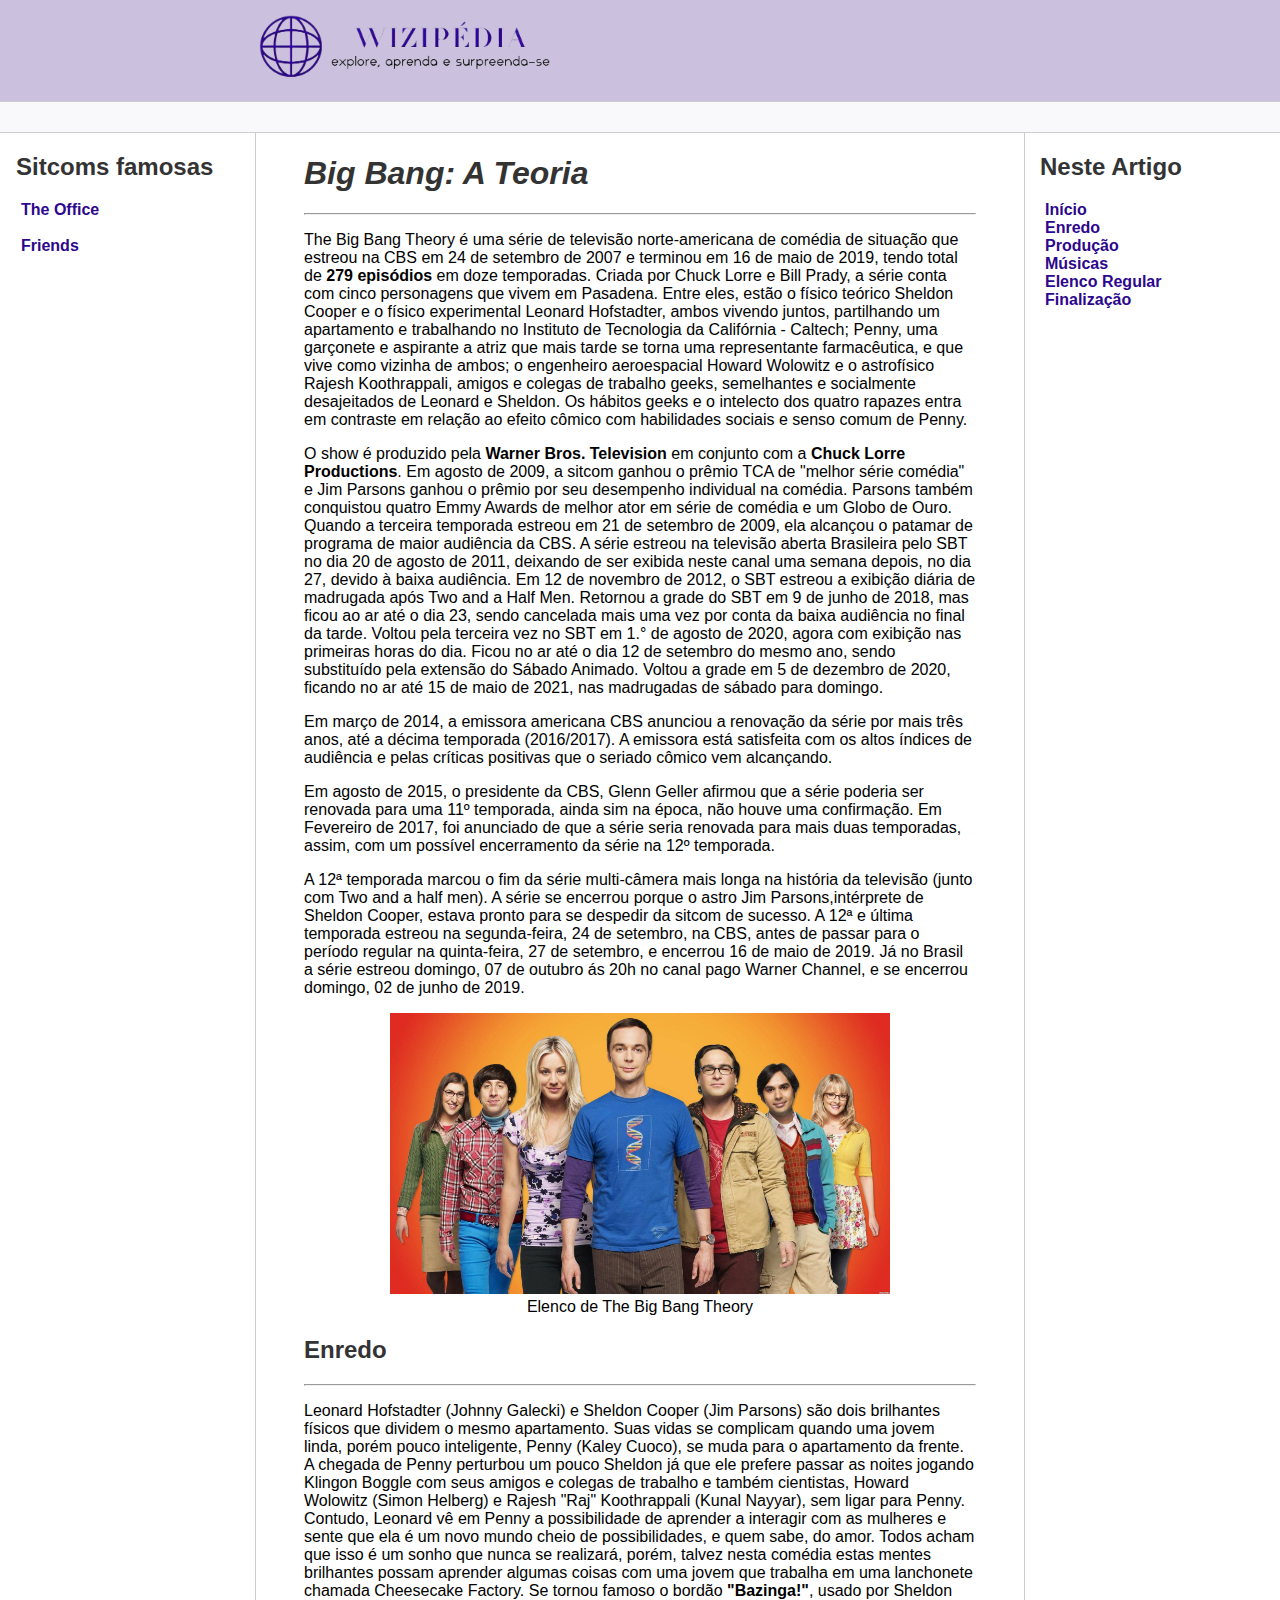
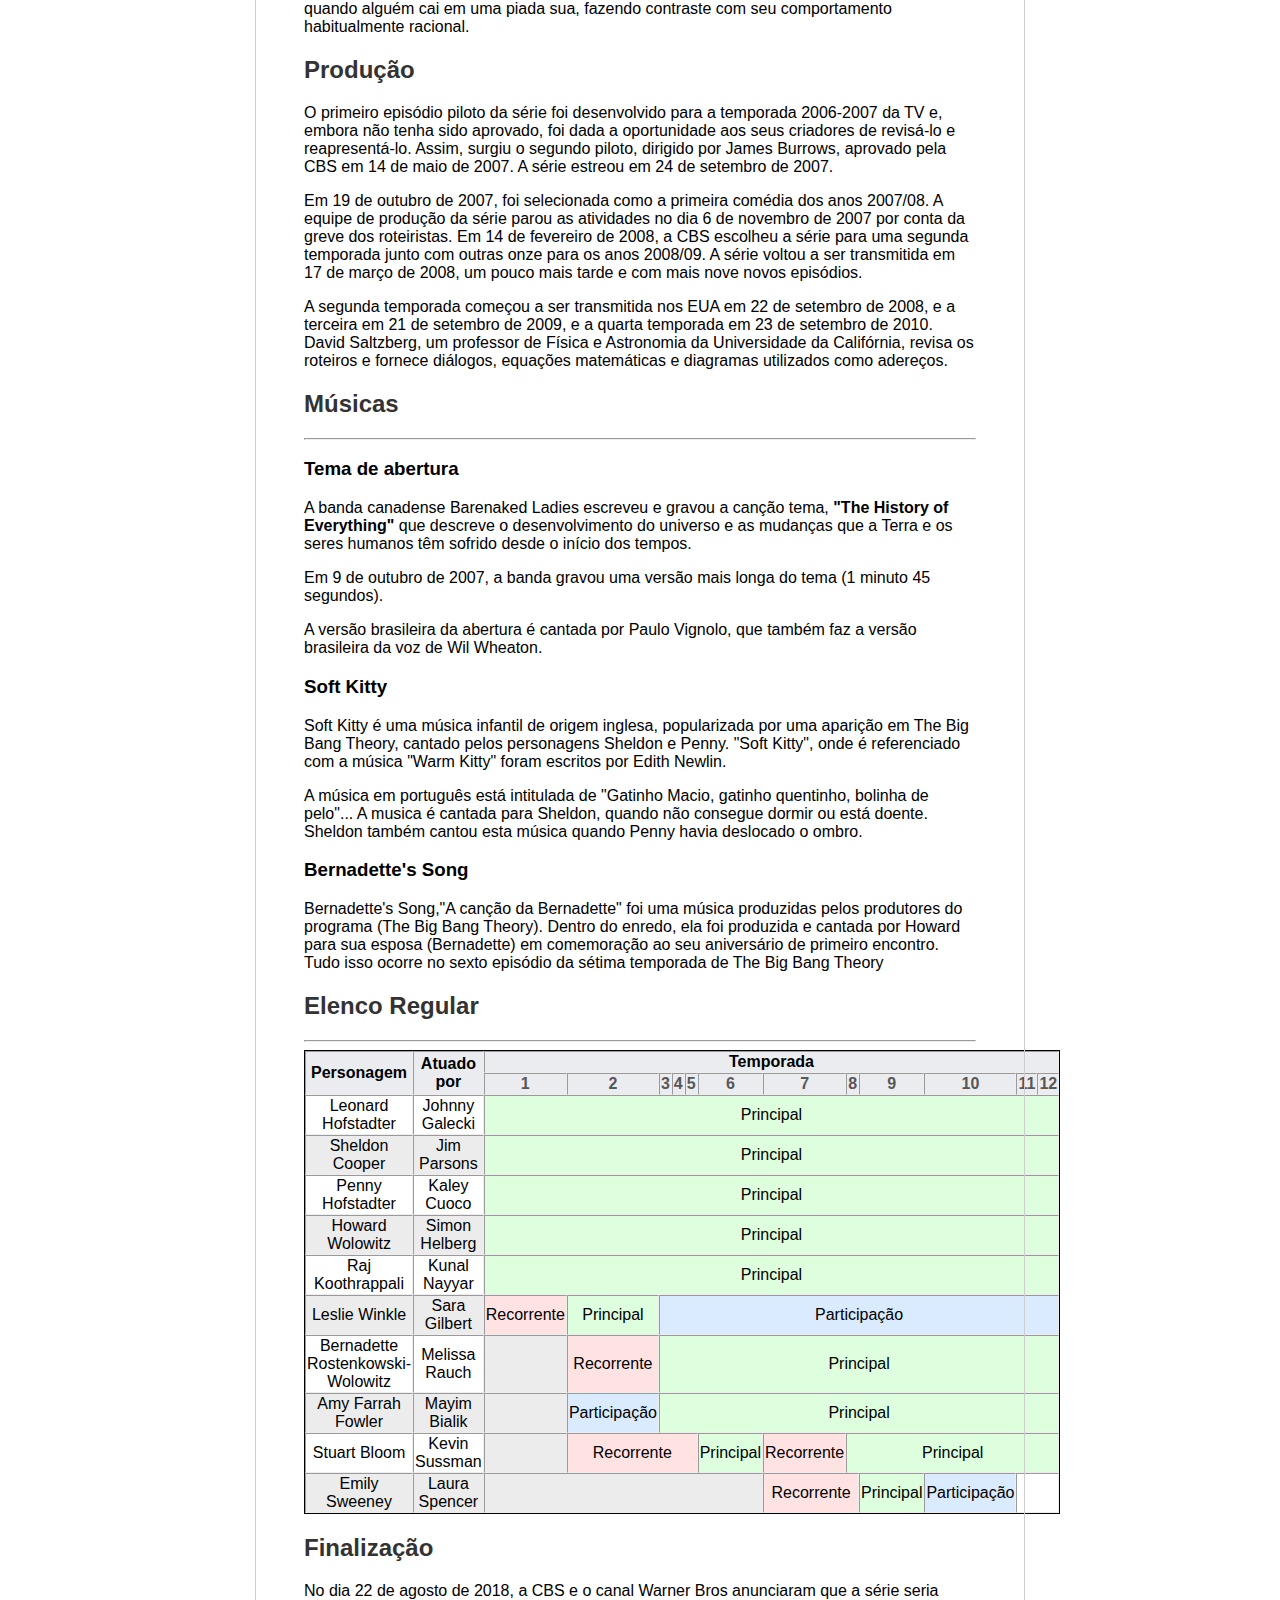
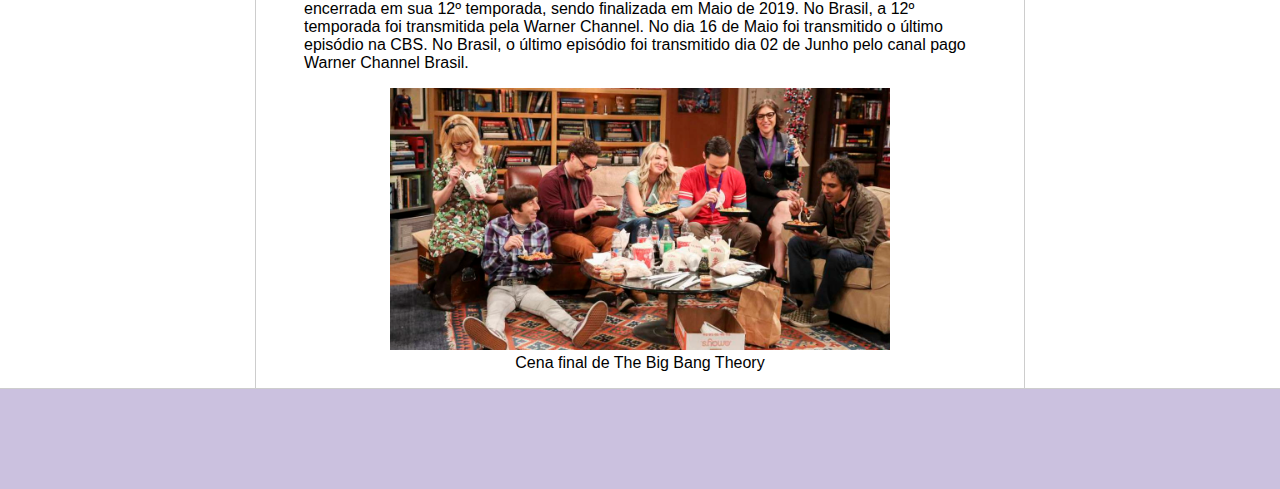
<file: page.one.html>
<!DOCTYPE html>
<html lang="pt-br">
<head>
    <meta charset="UTF-8">
    <meta http-equiv="X-UA-Compatible" content="IE=edge">
    <meta name="viewport" content="width=device-width, initial-scale=1.0">
    <title>Wizipédia</title>
    <link rel="stylesheet" href="assets/css/style.css">
</head>
<body>
    <header>   
        <div class="logo">
            <img src="assets/images/logo.png" width="300"/>
        </div>
    </header>

    <div class="bar"></div>

    <div class="content">
        <header class="sidebar">
            <h2 class="title">Sitcoms famosas</h2>
            <nav>
                <ul>
                    <li><a href="page.two.html" style="color: #2D078D" target="_blank"><strong>The Office</strong></a></li><br>
                    <li><a href="index.html" style="color: #2D078D" target="_blank"><strong>Friends</strong></a></li><br>
                </ul>
            </nav>
        </header>

        <main class="main">
            <h1 id="title" class="title"><i>Big Bang: A Teoria</i></h1><hr>
                <p>The Big Bang Theory é uma série de televisão norte-americana de comédia de situação que estreou na CBS em 24 de setembro de 2007 e terminou em 16 de maio de 2019, tendo total de <b>279 episódios</b> em doze temporadas. Criada por Chuck Lorre e Bill Prady, a série conta com cinco personagens que vivem em Pasadena. Entre eles, estão o físico teórico Sheldon Cooper e o físico experimental Leonard Hofstadter, ambos vivendo juntos, partilhando um apartamento e trabalhando no Instituto de Tecnologia da Califórnia - Caltech; Penny, uma garçonete e aspirante a atriz que mais tarde se torna uma representante farmacêutica, e que vive como vizinha de ambos; o engenheiro aeroespacial Howard Wolowitz e o astrofísico Rajesh Koothrappali, amigos e colegas de trabalho geeks, semelhantes e socialmente desajeitados de Leonard e Sheldon. Os hábitos geeks e o intelecto dos quatro rapazes entra em contraste em relação ao efeito cômico com habilidades sociais e senso comum de Penny.</p>
                <p>O show é produzido pela <b>Warner Bros. Television</b> em conjunto com a <b>Chuck Lorre Productions</b>. Em agosto de 2009, a sitcom ganhou o prêmio TCA de "melhor série comédia" e Jim Parsons ganhou o prêmio por seu desempenho individual na comédia. Parsons também conquistou quatro Emmy Awards de melhor ator em série de comédia e um Globo de Ouro. Quando a terceira temporada estreou em 21 de setembro de 2009, ela alcançou o patamar de programa de maior audiência da CBS. A série estreou na televisão aberta Brasileira pelo SBT no dia 20 de agosto de 2011, deixando de ser exibida neste canal uma semana depois, no dia 27, devido à baixa audiência. Em 12 de novembro de 2012, o SBT estreou a exibição diária de madrugada após Two and a Half Men. Retornou a grade do SBT em 9 de junho de 2018, mas ficou ao ar até o dia 23, sendo cancelada mais uma vez por conta da baixa audiência no final da tarde. Voltou pela terceira vez no SBT em 1.° de agosto de 2020, agora com exibição nas primeiras horas do dia. Ficou no ar até o dia 12 de setembro do mesmo ano, sendo substituído pela extensão do Sábado Animado. Voltou a grade em 5 de dezembro de 2020, ficando no ar até 15 de maio de 2021, nas madrugadas de sábado para domingo.</p>
                <p>Em março de 2014, a emissora americana CBS anunciou a renovação da série por mais três anos, até a décima temporada (2016/2017). A emissora está satisfeita com os altos índices de audiência e pelas críticas positivas que o seriado cômico vem alcançando.</p>
                <p>Em agosto de 2015, o presidente da CBS, Glenn Geller afirmou que a série poderia ser renovada para uma 11º temporada, ainda sim na época, não houve uma confirmação. Em Fevereiro de 2017, foi anunciado de que a série seria renovada para mais duas temporadas, assim, com um possível encerramento da série na 12º temporada.</p>
                <p>A 12ª temporada marcou o fim da série multi-câmera mais longa na história da televisão (junto com Two and a half men). A série se encerrou porque o astro Jim Parsons,intérprete de Sheldon Cooper, estava pronto para se despedir da sitcom de sucesso. A 12ª e última temporada estreou na segunda-feira, 24 de setembro, na CBS, antes de passar para o período regular na quinta-feira, 27 de setembro, e encerrou 16 de maio de 2019. Já no Brasil a série estreou domingo, 07 de outubro ás 20h no canal pago Warner Channel, e se encerrou domingo, 02 de junho de 2019.</p>

            <figure>
              <img src="assets/images/elenco.jpg" width="500" alt="Elenco da série em pé">
                <figcaption>Elenco de The Big Bang Theory</figcaption>
            </figure>

            <h2 id="plot" class="title">Enredo</h2><hr>
                <p>Leonard Hofstadter (Johnny Galecki) e Sheldon Cooper (Jim Parsons) são dois brilhantes físicos que dividem o mesmo apartamento. Suas vidas se complicam quando uma jovem linda, porém pouco inteligente, Penny (Kaley Cuoco), se muda para o apartamento da frente. A chegada de Penny perturbou um pouco Sheldon já que ele prefere passar as noites jogando Klingon Boggle com seus amigos e colegas de trabalho e também cientistas, Howard Wolowitz (Simon Helberg) e Rajesh "Raj" Koothrappali (Kunal Nayyar), sem ligar para Penny. Contudo, Leonard vê em Penny a possibilidade de aprender a interagir com as mulheres e sente que ela é um novo mundo cheio de possibilidades, e quem sabe, do amor. Todos acham que isso é um sonho que nunca se realizará, porém, talvez nesta comédia estas mentes brilhantes possam aprender algumas coisas com uma jovem que trabalha em uma lanchonete chamada Cheesecake Factory. Se tornou famoso o bordão <b>"Bazinga!"</b>, usado por Sheldon quando alguém cai em uma piada sua, fazendo contraste com seu comportamento habitualmente racional.</p>

            <h2 id="production" class="title">Produção</h2>
                <p>O primeiro episódio piloto da série foi desenvolvido para a temporada 2006-2007 da TV e, embora não tenha sido aprovado, foi dada a oportunidade aos seus criadores de revisá-lo e reapresentá-lo. Assim, surgiu o segundo piloto, dirigido por James Burrows, aprovado pela CBS em 14 de maio de 2007. A série estreou em 24 de setembro de 2007.</p>
                <p>Em 19 de outubro de 2007, foi selecionada como a primeira comédia dos anos 2007/08. A equipe de produção da série parou as atividades no dia 6 de novembro de 2007 por conta da greve dos roteiristas. Em 14 de fevereiro de 2008, a CBS escolheu a série para uma segunda temporada junto com outras onze para os anos 2008/09. A série voltou a ser transmitida em 17 de março de 2008, um pouco mais tarde e com mais nove novos episódios.</p>
                <p>A segunda temporada começou a ser transmitida nos EUA em 22 de setembro de 2008, e a terceira em 21 de setembro de 2009, e a quarta temporada em 23 de setembro de 2010. David Saltzberg, um professor de Física e Astronomia da Universidade da Califórnia, revisa os roteiros e fornece diálogos, equações matemáticas e diagramas utilizados como adereços.</p>

            <h2 id="music" class="title">Músicas</h2><hr>
                <h3>Tema de abertura</h3>
                <p>A banda canadense Barenaked Ladies escreveu e gravou a canção tema, <b>"The History of Everything"</b> que descreve o desenvolvimento do universo e as mudanças que a Terra e os seres humanos têm sofrido desde o início dos tempos.</p>
                <p>Em 9 de outubro de 2007, a banda gravou uma versão mais longa do tema (1 minuto 45 segundos).</p>
                <p>A versão brasileira da abertura é cantada por Paulo Vignolo, que também faz a versão brasileira da voz de Wil Wheaton.</p>
                    <h3>Soft Kitty</h3>
                    <p>Soft Kitty é uma música infantil de origem inglesa, popularizada por uma aparição em The Big Bang Theory, cantado pelos personagens Sheldon e Penny. "Soft Kitty", onde é referenciado com a música "Warm Kitty" foram escritos por Edith Newlin.</p>
                    <p>A música em português está intitulada de "Gatinho Macio, gatinho quentinho, bolinha de pelo"... A musica é cantada para Sheldon, quando não consegue dormir ou está doente. Sheldon também cantou esta música quando Penny havia deslocado o ombro.</p>
                        <h3>Bernadette's Song</h3>
                        <p>Bernadette's Song,"A canção da Bernadette" foi uma música produzidas pelos produtores do programa (The Big Bang Theory). Dentro do enredo, ela foi produzida e cantada por Howard para sua esposa (Bernadette) em comemoração ao seu aniversário de primeiro encontro. Tudo isso ocorre no sexto episódio da sétima temporada de The Big Bang Theory</p>

            <h2 id="cast" class="title">Elenco Regular</h2><hr>
                <table class="table" border="1" align="center" cellspacing="0" summary="tabela de informações sobre o elenco de Friends">
                    <thead>  
                        <tr>
                            <th rowspan="2">Personagem</th>
                            <th rowspan="2">Atuado por</th>
                            <th colspan="12" style="text-align: center">Temporada</th>
                        </tr>
                          <tr>
                            <th class="number">1</th>
                            <th class="number">2</th>
                            <th class="number">3</th>
                            <th class="number">4</th>
                            <th class="number">5</th>
                            <th class="number">6</th>
                            <th class="number">7</th>
                            <th class="number">8</th>
                            <th class="number">9</th>
                            <th class="number">10</th>
                            <th class="number">11</th>
                            <th class="number">12</th>
                          </tr>
                    </thead>
                    <tbody align="center">
                        <tr>
                            <td>Leonard Hofstadter</td>
                            <td>Johnny Galecki</td>
                            <td colspan="12" class="principal">Principal</td>
                        </tr>
                        <tr>
                            <td style="background-color: #ececec;">Sheldon Cooper</td>
                            <td style="background-color: #ececec;">Jim Parsons</td>
                            <td colspan="12" class="principal">Principal</td>
                        </tr>
                        <tr>
                            <td>Penny Hofstadter</td>
                            <td>Kaley Cuoco</td>
                            <td colspan="12" class="principal">Principal</td>
                        </tr>
                        <tr>
                            <td style="background-color: #ececec;">Howard Wolowitz</td>
                            <td style="background-color: #ececec;">Simon Helberg</td>
                            <td colspan="12" class="principal">Principal</td>
                        </tr>
                        <tr>
                            <td>Raj Koothrappali</td>
                            <td>Kunal Nayyar</td>
                            <td colspan="12" class="principal">Principal</td>
                        </tr>
                        <tr>
                            <td style="background-color: #ececec;">Leslie Winkle</td>
                            <td style="background-color: #ececec;">Sara Gilbert</td>
                            <td class="recurrent">Recorrente</td>
                            <td class="principal">Principal</td>
                            <td colspan="10" class="participation">Participação</td>
                        </tr>
                        <tr>
                            <td>Bernadette Rostenkowski-Wolowitz</td>
                            <td>Melissa Rauch</td>
                            <td class="void"></td>
                            <td class="recurrent">Recorrente</td>
                            <td colspan="12" class="principal">Principal</td>
                        </tr>
                        <tr>
                            <td style="background-color: #ececec;">Amy Farrah Fowler</td>
                            <td style="background-color: #ececec;">Mayim Bialik</td>
                            <td class="void"></td>
                            <td class="participation">Participação</td>
                            <td colspan="12" class="principal">Principal</td>
                        </tr>
                        <tr>
                            <td>Stuart Bloom</td>
                            <td>Kevin Sussman</td>
                            <td class="void"></td>
                            <td colspan="4" class="recurrent">Recorrente</td>
                            <td class="principal">Principal</td>
                            <td class="recurrent">Recorrente</td>
                            <td colspan="5" class="principal">Principal</td>
                        </tr>
                        <tr>
                            <td style="background-color: #ececec;">Emily Sweeney</td>
                            <td style="background-color: #ececec;">Laura Spencer</td>
                            <td colspan="6" class="void"></td>
                            <td colspan="2" class="recurrent">Recorrente</td>
                            <td class="principal">Principal</td>
                            <td class="participation">Participação</td>
                            <td colspan="2"></td>
                        </tr>
                    </tbody>
                    </table>
                    
                <h2 id="ending" class="title">Finalização</h2>
                    <p>No dia 22 de agosto de 2018, a CBS e o canal Warner Bros anunciaram que a série seria encerrada em sua 12º temporada, sendo finalizada em Maio de 2019. No Brasil, a 12º temporada foi transmitida pela Warner Channel. No dia 16 de Maio foi transmitido o último episódio na CBS. No Brasil, o último episódio foi transmitido dia 02 de Junho pelo canal pago Warner Channel Brasil.</p>
                    <figure>
                        <img src="assets/images/final.jpg" width="500" alt="Cena final de The big Bang Theory">
                        <figcaption>Cena final de The Big Bang Theory</figcaption>
                    </figure>
        </main>

        <header class="anchors">
            <h2 class="title">Neste Artigo</h2>
                <strong><ul>
                    <li><a href="#title" style="color: #2D078D">Início</a></li>
                    <li><a href="#plot" style="color: #2D078D">Enredo</a></li>
                    <li><a href="#production" style="color: #2D078D">Produção</a></li>
                    <li><a href="#music" style="color: #2D078D">Músicas</a></li>
                    <li><a href="#cast" style="color: #2D078D">Elenco Regular</a></li>
                    <li><a href="#ending" style="color: #2D078D">Finalização</a></li>
                </ul></strong>
        </header>
    </div>

    <footer class="footer">

    </footer>
</body>
</html>
</file>
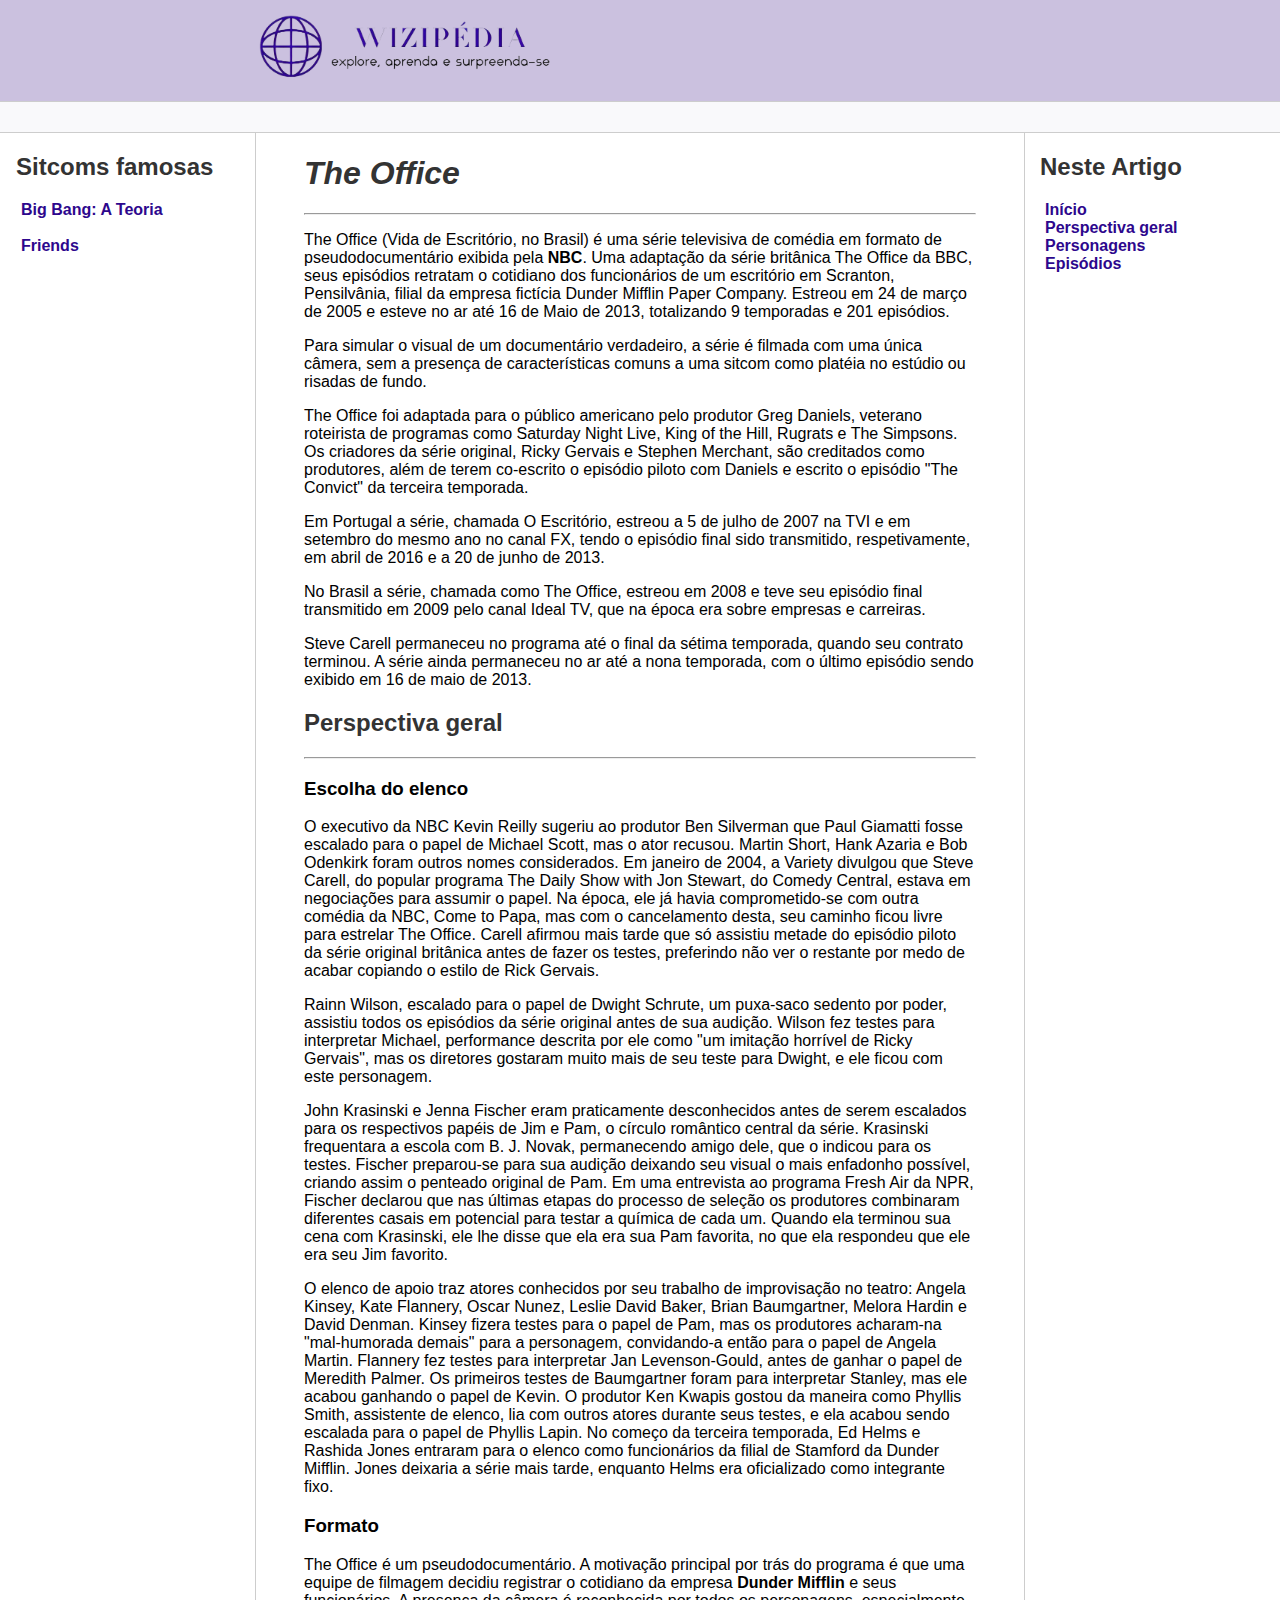
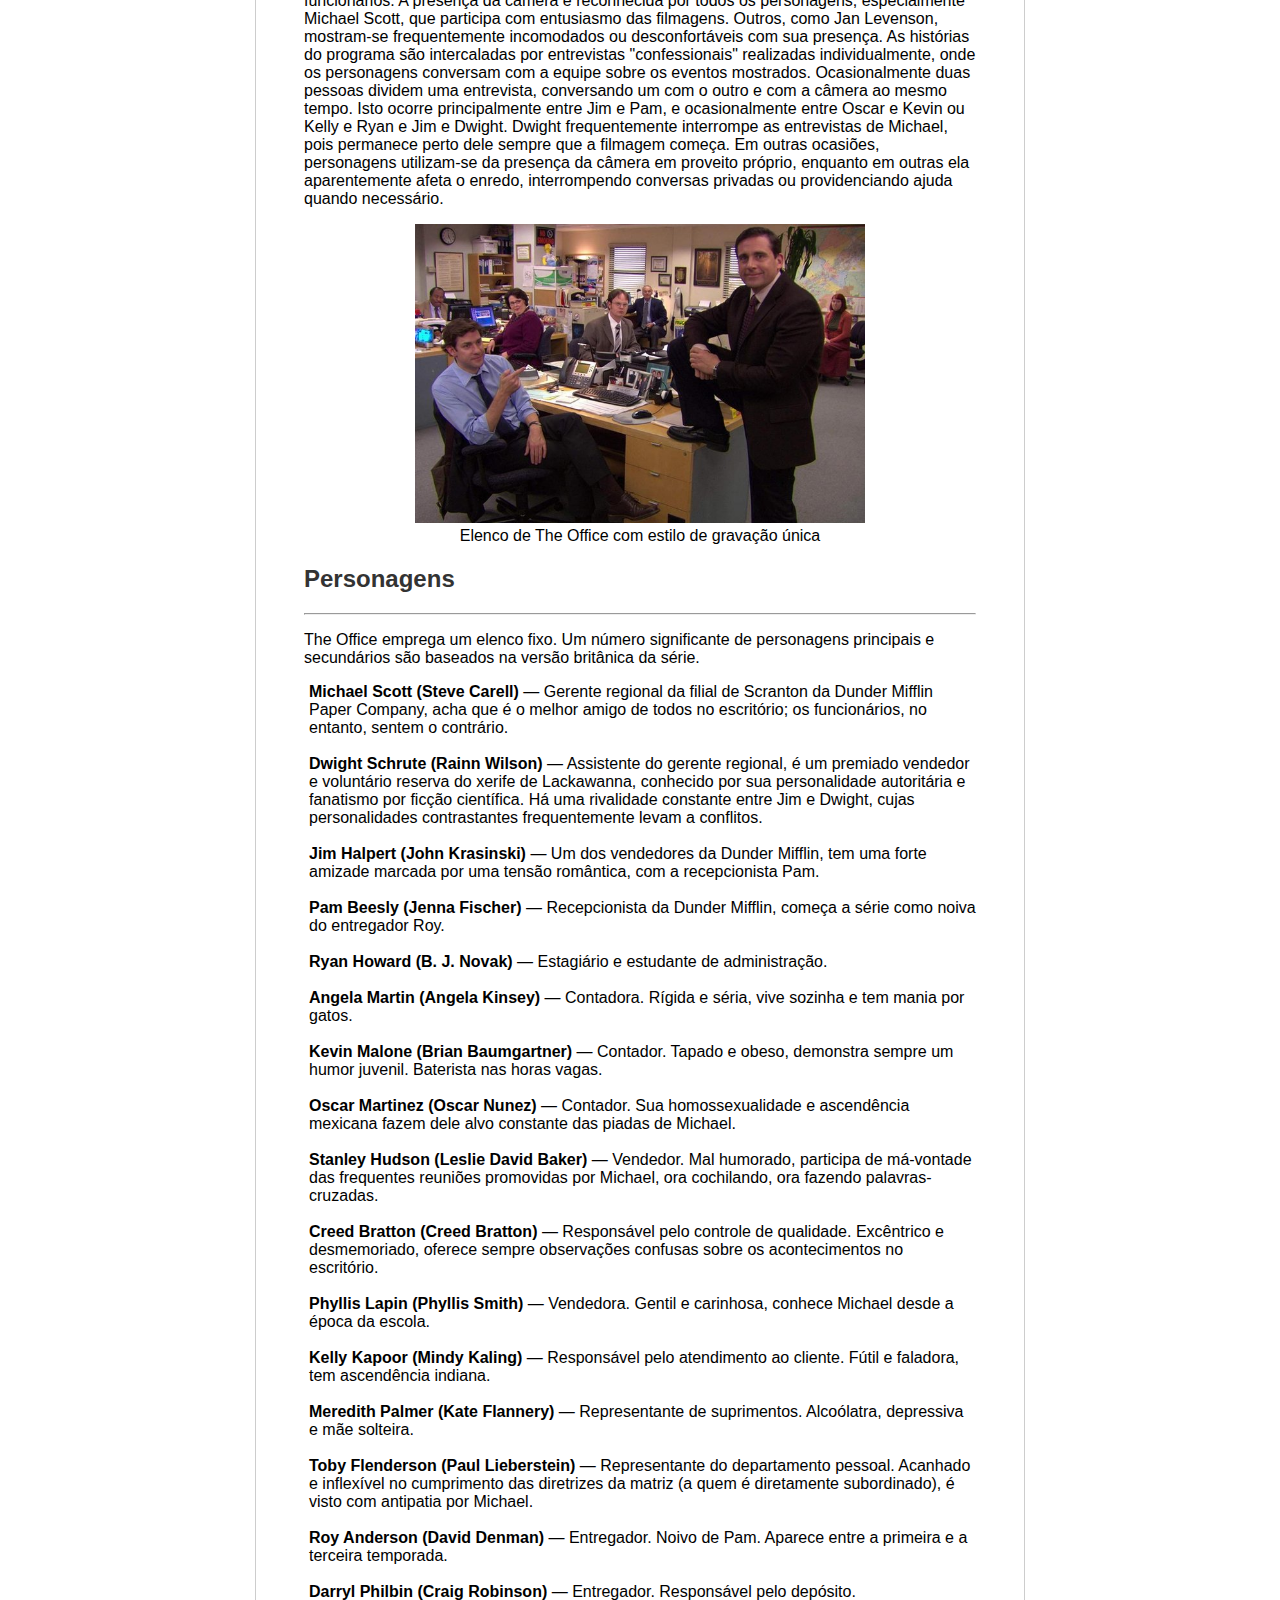
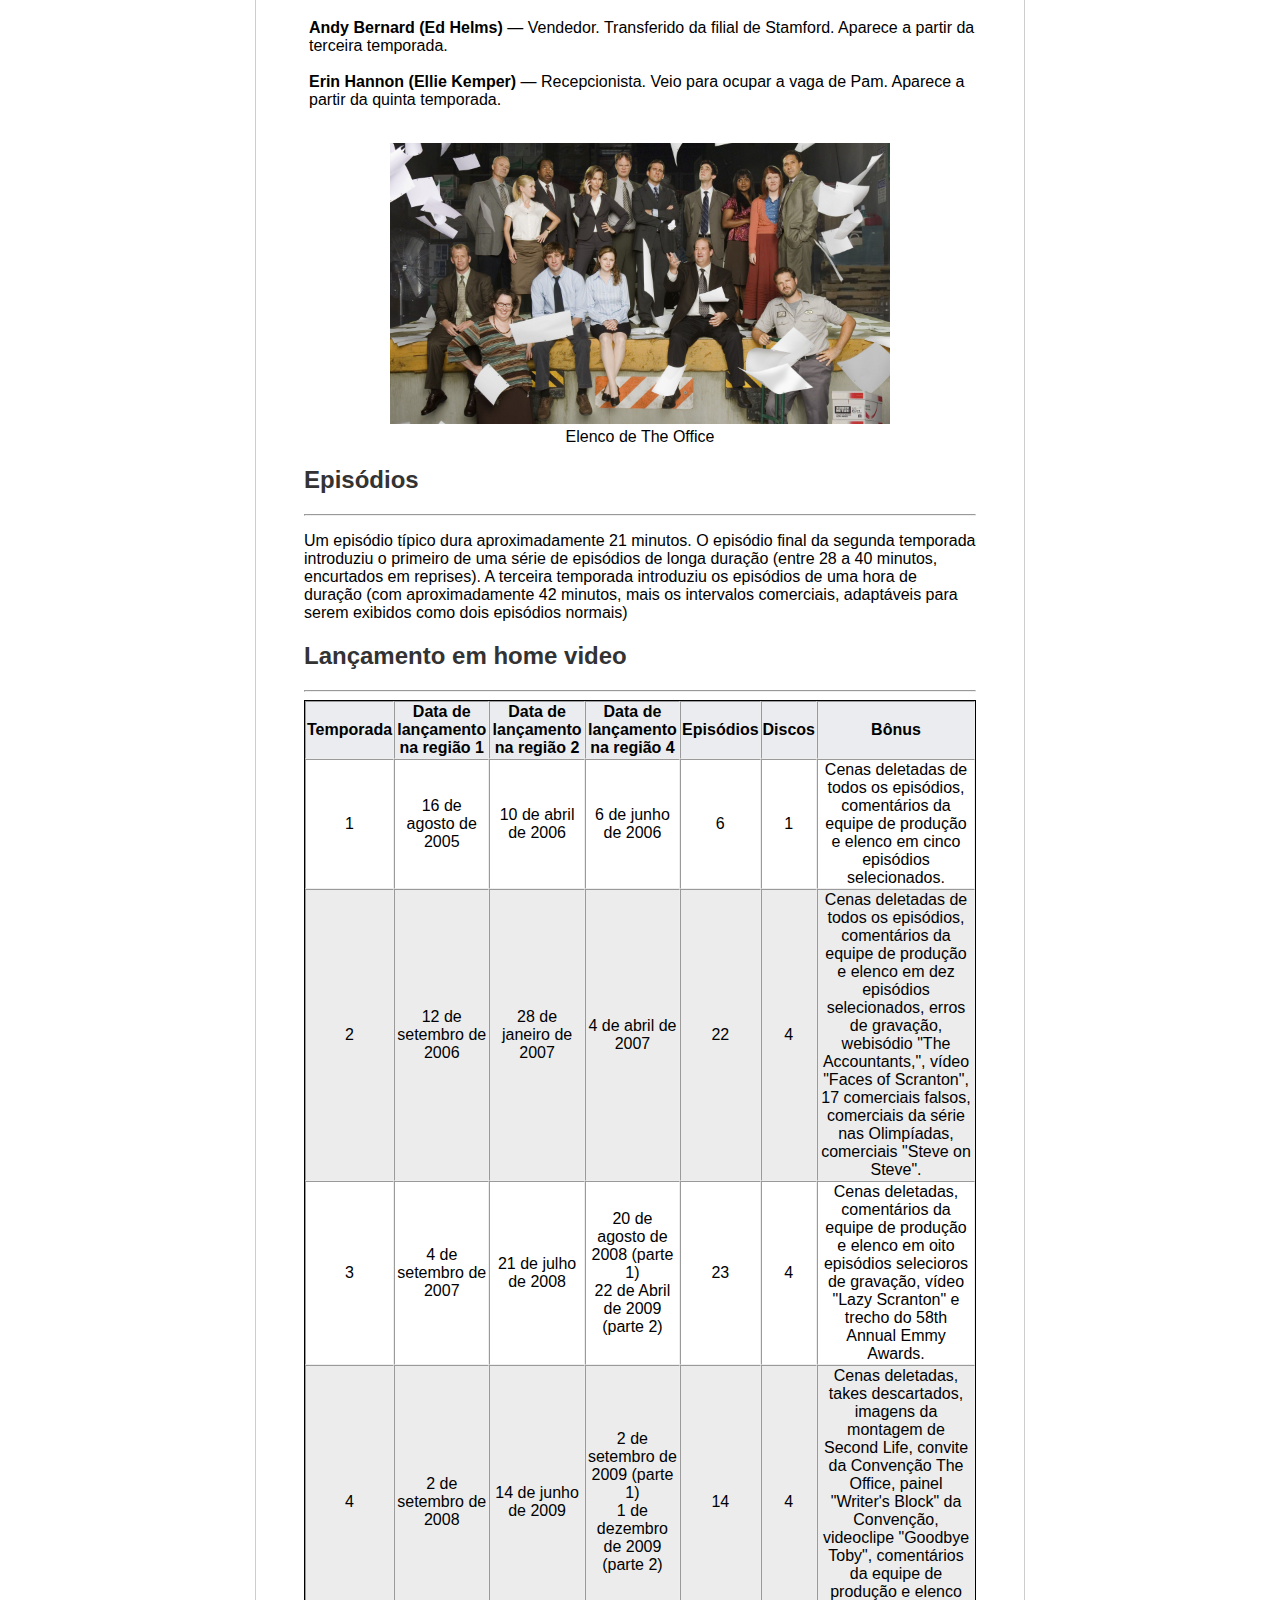
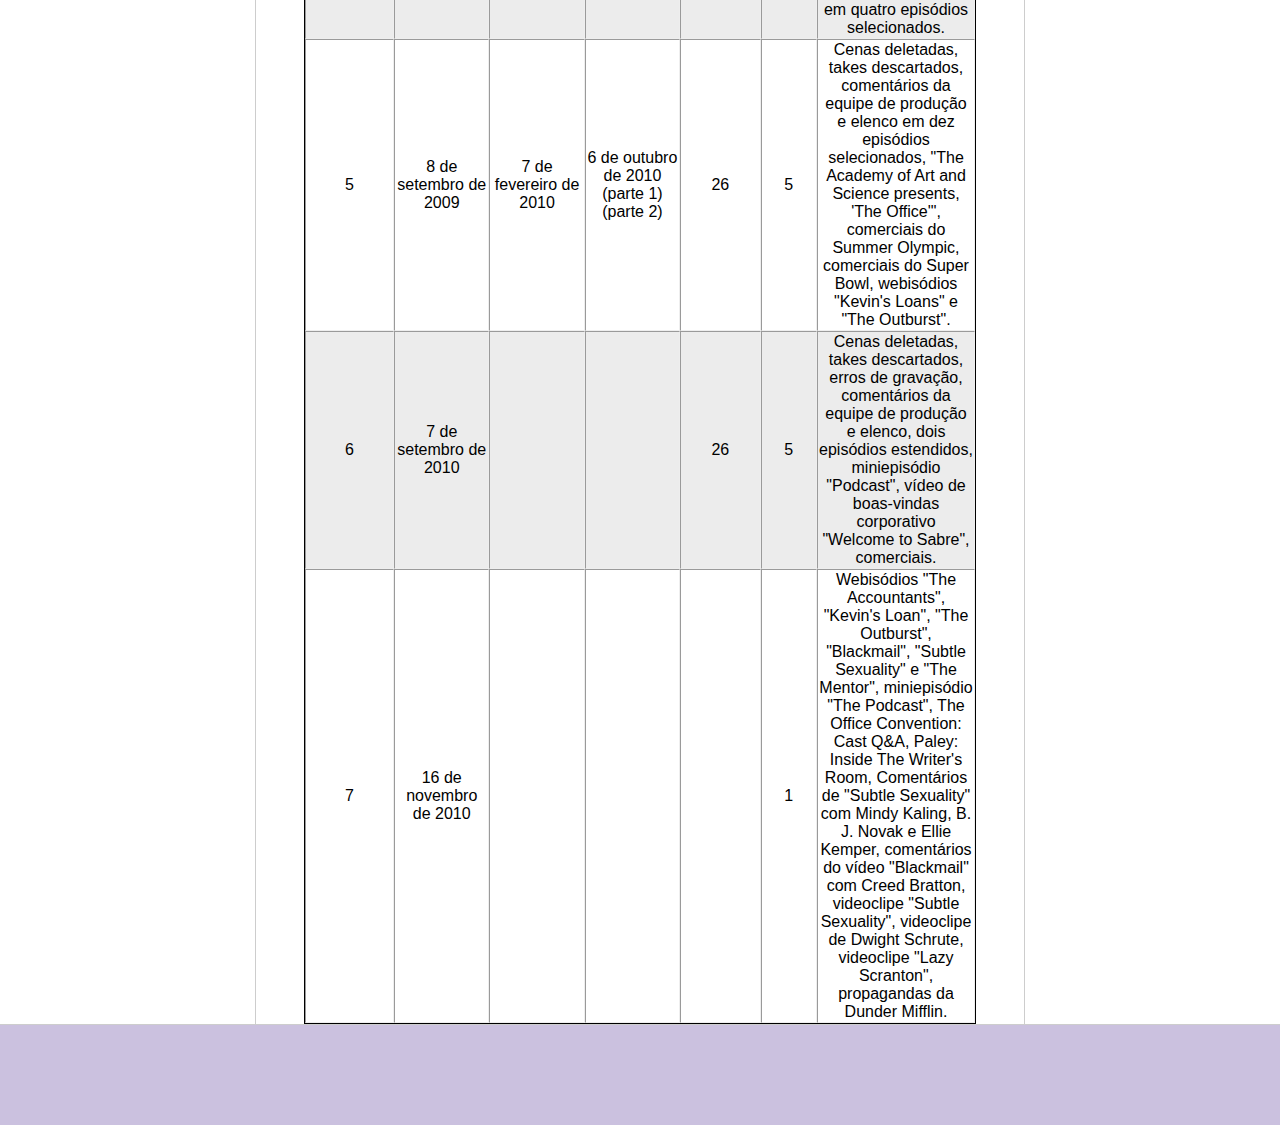
<file: page.two.html>
<!DOCTYPE html>
<html lang="pt-br">
<head>
    <meta charset="UTF-8">
    <meta http-equiv="X-UA-Compatible" content="IE=edge">
    <meta name="viewport" content="width=device-width, initial-scale=1.0">
    <title>Wizipédia</title>
    <link rel="stylesheet" href="assets/css/style.css">
</head>
<body>
    <header>   
        <div class="logo">
            <img src="assets/images/logo.png" width="300"/>
        </div>
    </header>
    
    <div class="bar"></div>
    
    <div class="content">
        <header class="sidebar">
            <h2 class="title">Sitcoms famosas</h2>
            <nav>
                <ul>
                    <li><a href="page.one.html" style="color: #2D078D" target="_blank"><strong>Big Bang: A Teoria</strong></a></li><br>
                    <li><a href="index.html" style="color: #2D078D" target="_blank"><strong>Friends</strong></a></li><br>
                </ul>
            </nav>
        </header>

    <main class="main">
        <h1 id="title" class="title"><i>The Office</i></h1><hr>
            <p>The Office (Vida de Escritório, no Brasil) é uma série televisiva de comédia em formato de pseudodocumentário exibida pela <b>NBC</b>. Uma adaptação da série britânica The Office da BBC, seus episódios retratam o cotidiano dos funcionários de um escritório em Scranton, Pensilvânia, filial da empresa fictícia Dunder Mifflin Paper Company. Estreou em 24 de março de 2005 e esteve no ar até 16 de Maio de 2013, totalizando 9 temporadas e 201 episódios.</p>
            <p>Para simular o visual de um documentário verdadeiro, a série é filmada com uma única câmera, sem a presença de características comuns a uma sitcom como platéia no estúdio ou risadas de fundo.</p>
            <p>The Office foi adaptada para o público americano pelo produtor Greg Daniels, veterano roteirista de programas como Saturday Night Live, King of the Hill, Rugrats e The Simpsons. Os criadores da série original, Ricky Gervais e Stephen Merchant, são creditados como produtores, além de terem co-escrito o episódio piloto com Daniels e escrito o episódio "The Convict" da terceira temporada.</p>
            <p>Em Portugal a série, chamada O Escritório, estreou a 5 de julho de 2007 na TVI e em setembro do mesmo ano no canal FX, tendo o episódio final sido transmitido, respetivamente, em abril de 2016 e a 20 de junho de 2013.</p>
            <p>No Brasil a série, chamada como The Office, estreou em 2008 e teve seu episódio final transmitido em 2009 pelo canal Ideal TV, que na época era sobre empresas e carreiras.</p>
            <p>Steve Carell permaneceu no programa até o final da sétima temporada, quando seu contrato terminou. A série ainda permaneceu no ar até a nona temporada, com o último episódio sendo exibido em 16 de maio de 2013.</p>

        <h2 id="perspective" class="title">Perspectiva geral</h2><hr>
            <h3>Escolha do elenco</h3>
                <p>O executivo da NBC Kevin Reilly sugeriu ao produtor Ben Silverman que Paul Giamatti fosse escalado para o papel de Michael Scott, mas o ator recusou. Martin Short, Hank Azaria e Bob Odenkirk foram outros nomes considerados. Em janeiro de 2004, a Variety divulgou que Steve Carell, do popular programa The Daily Show with Jon Stewart, do Comedy Central, estava em negociações para assumir o papel. Na época, ele já havia comprometido-se com outra comédia da NBC, Come to Papa, mas com o cancelamento desta, seu caminho ficou livre para estrelar The Office. Carell afirmou mais tarde que só assistiu metade do episódio piloto da série original britânica antes de fazer os testes, preferindo não ver o restante por medo de acabar copiando o estilo de Rick Gervais.</p>
                <p>Rainn Wilson, escalado para o papel de Dwight Schrute, um puxa-saco sedento por poder, assistiu todos os episódios da série original antes de sua audição. Wilson fez testes para interpretar Michael, performance descrita por ele como "um imitação horrível de Ricky Gervais", mas os diretores gostaram muito mais de seu teste para Dwight, e ele ficou com este personagem.</p>
                <p>John Krasinski e Jenna Fischer eram praticamente desconhecidos antes de serem escalados para os respectivos papéis de Jim e Pam, o círculo romântico central da série. Krasinski frequentara a escola com B. J. Novak, permanecendo amigo dele, que o indicou para os testes. Fischer preparou-se para sua audição deixando seu visual o mais enfadonho possível, criando assim o penteado original de Pam. Em uma entrevista ao programa Fresh Air da NPR, Fischer declarou que nas últimas etapas do processo de seleção os produtores combinaram diferentes casais em potencial para testar a química de cada um. Quando ela terminou sua cena com Krasinski, ele lhe disse que ela era sua Pam favorita, no que ela respondeu que ele era seu Jim favorito.</p>
                <p>O elenco de apoio traz atores conhecidos por seu trabalho de improvisação no teatro: Angela Kinsey, Kate Flannery, Oscar Nunez, Leslie David Baker, Brian Baumgartner, Melora Hardin e David Denman. Kinsey fizera testes para o papel de Pam, mas os produtores acharam-na "mal-humorada demais" para a personagem, convidando-a então para o papel de Angela Martin. Flannery fez testes para interpretar Jan Levenson-Gould, antes de ganhar o papel de Meredith Palmer. Os primeiros testes de Baumgartner foram para interpretar Stanley, mas ele acabou ganhando o papel de Kevin. O produtor Ken Kwapis gostou da maneira como Phyllis Smith, assistente de elenco, lia com outros atores durante seus testes, e ela acabou sendo escalada para o papel de Phyllis Lapin. No começo da terceira temporada, Ed Helms e Rashida Jones entraram para o elenco como funcionários da filial de Stamford da Dunder Mifflin. Jones deixaria a série mais tarde, enquanto Helms era oficializado como integrante fixo.</p>

            <h3>Formato</h3>
                <p>The Office é um pseudodocumentário. A motivação principal por trás do programa é que uma equipe de filmagem decidiu registrar o cotidiano da empresa <b>Dunder Mifflin</b> e seus funcionários. A presença da câmera é reconhecida por todos os personagens, especialmente Michael Scott, que participa com entusiasmo das filmagens. Outros, como Jan Levenson, mostram-se frequentemente incomodados ou desconfortáveis com sua presença. As histórias do programa são intercaladas por entrevistas "confessionais" realizadas individualmente, onde os personagens conversam com a equipe sobre os eventos mostrados. Ocasionalmente duas pessoas dividem uma entrevista, conversando um com o outro e com a câmera ao mesmo tempo. Isto ocorre principalmente entre Jim e Pam, e ocasionalmente entre Oscar e Kevin ou Kelly e Ryan e Jim e Dwight. Dwight frequentemente interrompe as entrevistas de Michael, pois permanece perto dele sempre que a filmagem começa. Em outras ocasiões, personagens utilizam-se da presença da câmera em proveito próprio, enquanto em outras ela aparentemente afeta o enredo, interrompendo conversas privadas ou providenciando ajuda quando necessário.</p>
                <figure>
                    <img src="assets/images/formato.jpg" width="450" alt="Elenco de The Office com estilo de gravação única">
                    <figcaption>Elenco de The Office com estilo de gravação única</figcaption>
                </figure>

        <h2 id="characters" class="title">Personagens</h2><hr>
            <p>The Office emprega um elenco fixo. Um número significante de personagens principais e secundários são baseados na versão britânica da série.</p>
            <ul>
                <li><strong>Michael Scott (Steve Carell)</strong> — Gerente regional da filial de Scranton da Dunder Mifflin Paper Company, acha que é o melhor amigo de todos no escritório; os funcionários, no entanto, sentem o contrário.</li><br>
                <li><strong>Dwight Schrute (Rainn Wilson)</strong> — Assistente do gerente regional, é um premiado vendedor e voluntário reserva do xerife de Lackawanna, conhecido por sua personalidade autoritária e fanatismo por ficção científica. Há uma rivalidade constante entre Jim e Dwight, cujas personalidades contrastantes frequentemente levam a conflitos.</li><br>
                <li><strong>Jim Halpert (John Krasinski)</strong> — Um dos vendedores da Dunder Mifflin, tem uma forte amizade marcada por uma tensão romântica, com a recepcionista Pam.</li><br>
                <li><strong>Pam Beesly (Jenna Fischer)</strong> — Recepcionista da Dunder Mifflin, começa a série como noiva do entregador Roy.</li><br>
                <li><strong>Ryan Howard (B. J. Novak)</strong> — Estagiário e estudante de administração.</li><br>
                <li><strong>Angela Martin (Angela Kinsey)</strong> — Contadora. Rígida e séria, vive sozinha e tem mania por gatos.</li><br>
                <li><strong>Kevin Malone (Brian Baumgartner)</strong> — Contador. Tapado e obeso, demonstra sempre um humor juvenil. Baterista nas horas vagas.</li><br>
                <li><strong>Oscar Martinez (Oscar Nunez)</strong> — Contador. Sua homossexualidade e ascendência mexicana fazem dele alvo constante das piadas de Michael.</li><br>
                <li><strong>Stanley Hudson (Leslie David Baker)</strong> — Vendedor. Mal humorado, participa de má-vontade das frequentes reuniões promovidas por Michael, ora cochilando, ora fazendo palavras-cruzadas.</li><br>
                <li><strong>Creed Bratton (Creed Bratton)</strong> — Responsável pelo controle de qualidade. Excêntrico e desmemoriado, oferece sempre observações confusas sobre os acontecimentos no escritório.</li><br>
                <li><strong>Phyllis Lapin (Phyllis Smith)</strong> — Vendedora. Gentil e carinhosa, conhece Michael desde a época da escola.</li><br>
                <li><strong>Kelly Kapoor (Mindy Kaling)</strong> — Responsável pelo atendimento ao cliente. Fútil e faladora, tem ascendência indiana.</li><br>
                <li><strong>Meredith Palmer (Kate Flannery)</strong> — Representante de suprimentos. Alcoólatra, depressiva e mãe solteira.</li><br>
                <li><strong>Toby Flenderson (Paul Lieberstein)</strong> — Representante do departamento pessoal. Acanhado e inflexível no cumprimento das diretrizes da matriz (a quem é diretamente subordinado), é visto com antipatia por Michael.</li><br>
                <li><strong>Roy Anderson (David Denman)</strong> — Entregador. Noivo de Pam. Aparece entre a primeira e a terceira temporada.</li><br>
                <li><strong>Darryl Philbin (Craig Robinson)</strong> — Entregador. Responsável pelo depósito.</li><br>
                <li><strong>Andy Bernard (Ed Helms)</strong> — Vendedor. Transferido da filial de Stamford. Aparece a partir da terceira temporada.</li><br>
                <li><strong>Erin Hannon (Ellie Kemper)</strong> — Recepcionista. Veio para ocupar a vaga de Pam. Aparece a partir da quinta temporada.</li><br>
            </ul>
        <figure>
            <img src="assets/images/the-office.jpeg" width="500" alt="Elenco da série jogando papel para o alto">
            <figcaption>Elenco de The Office</figcaption>
        </figure>

        <h2 id="episodes" class="title">Episódios</h2><hr>
            <p>Um episódio típico dura aproximadamente 21 minutos. O episódio final da segunda temporada introduziu o primeiro de uma série de episódios de longa duração (entre 28 a 40 minutos, encurtados em reprises). A terceira temporada introduziu os episódios de uma hora de duração (com aproximadamente 42 minutos, mais os intervalos comerciais, adaptáveis para serem exibidos como dois episódios normais)</p>
            
        <h2 class="title">Lançamento em home video</h2><hr>
            <table class="table" border="1" align="center" cellspacing="0" summary="tabela de informações da série the office">
                <thead>
                    <tr>
                        <th>Temporada</th>
                        <th>Data de lançamento na região 1</th>
                        <th>Data de lançamento na região 2</th>
                        <th>Data de lançamento na região 4</th>
                        <th>Episódios</th>
                        <th>Discos</th>
                        <th>Bônus</th>
                    </tr>
                </thead>
                <tbody align="center">
                    <tr>
                        <td>1</td>
                        <td>16 de agosto de 2005</td>
                        <td>10 de abril de 2006</td>
                        <td>6 de junho de 2006</td>
                        <td>6</td>
                        <td>1</td>
                        <td>Cenas deletadas de todos os episódios, comentários da equipe de produção e elenco em cinco episódios selecionados.</td>
                    </tr>
                    <tr style="background-color: #ececec;">
                        <td>2</td>
                        <td>12 de setembro de 2006</td>
                        <td>28 de janeiro de 2007</td>
                        <td>4 de abril de 2007</td>
                        <td>22</td>
                        <td>4</td>
                        <td>Cenas deletadas de todos os episódios, comentários da equipe de produção e elenco em dez episódios selecionados, erros de gravação, webisódio "The Accountants,", vídeo "Faces of Scranton", 17 comerciais falsos, comerciais da série nas Olimpíadas, comerciais "Steve on Steve".</td>
                    </tr>
                    <tr>
                        <td>3</td>
                        <td>4 de setembro de 2007</td>
                        <td>21 de julho de 2008</td>
                        <td>20 de agosto de 2008 (parte 1)<br> 22 de Abril de 2009 (parte 2)</td>
                        <td>23</td>
                        <td>4</td>
                        <td>Cenas deletadas, comentários da equipe de produção e elenco em oito episódios selecioros de gravação, vídeo "Lazy Scranton" e trecho do 58th Annual Emmy Awards.</td>
                    </tr>
                    <tr style="background-color: #ececec;">
                        <td>4</td>
                        <td>2 de setembro de 2008</td>
                        <td>14 de junho de 2009</td>
                        <td>2 de setembro de 2009 (parte 1)<br> 1 de dezembro de 2009 (parte 2)</td>
                        <td>14</td>
                        <td>4</td>
                        <td>Cenas deletadas, takes descartados, imagens da montagem de Second Life, convite da Convenção The Office, painel "Writer's Block" da Convenção, videoclipe "Goodbye Toby", comentários da equipe de produção e elenco em quatro episódios selecionados.</td>
                    </tr>
                    <tr>
                        <td>5</td>
                        <td>8 de setembro de 2009</td>
                        <td>7 de fevereiro de 2010</td>
                        <td>6 de outubro de 2010 (parte 1)<br> (parte 2)</td>
                        <td>26</td>
                        <td>5</td>
                        <td>Cenas deletadas, takes descartados, comentários da equipe de produção e elenco em dez episódios selecionados, "The Academy of Art and Science presents, 'The Office'", comerciais do Summer Olympic, comerciais do Super Bowl, webisódios "Kevin's Loans" e "The Outburst".</td>
                    </tr>
                    <tr style="background-color: #ececec;">
                        <td>6</td>
                        <td>7 de setembro de 2010</td>
                        <td></td>
                        <td></td>
                        <td>26</td>
                        <td>5</td>
                        <td>Cenas deletadas, takes descartados, erros de gravação, comentários da equipe de produção e elenco, dois episódios estendidos, miniepisódio "Podcast", vídeo de boas-vindas corporativo "Welcome to Sabre", comerciais.</td>
                    </tr>
                    <tr>
                        <td>7</td>
                        <td>16 de novembro de 2010</td>
                        <td></td>
                        <td></td>
                        <td></td>
                        <td>1</td>
                        <td>Webisódios "The Accountants", "Kevin's Loan", "The Outburst", "Blackmail", "Subtle Sexuality" e "The Mentor", miniepisódio "The Podcast", The Office Convention: Cast Q&A, Paley: Inside The Writer's Room, Comentários de "Subtle Sexuality" com Mindy Kaling, B. J. Novak e Ellie Kemper, comentários do vídeo "Blackmail" com Creed Bratton, videoclipe "Subtle Sexuality", videoclipe de Dwight Schrute, videoclipe "Lazy Scranton", propagandas da Dunder Mifflin.</td>
                    </tr>
                    </tr>
                </tbody>
            </table>
    </main>
    <header class="anchors">
        <h2 class="title">Neste Artigo</h2>
            <strong><ul>
                <li><a href="#title" style="color: #2D078D">Início</a></li>
                <li><a href="#perspective" style="color: #2D078D">Perspectiva geral</a></li>
                <li><a href="#characters" style="color: #2D078D">Personagens</a></li>
                <li><a href="#episodes" style="color: #2D078D">Episódios</a></li>
            </ul></strong>
    </header>
    </div>

    <footer class="footer">

    </footer>
</body>
</html>
</file>
<file: assets/css/style.css>
body, html {
    margin: 0;
    padding: 0;
    font-family: 'Segoe UI', Tahoma, Geneva, Verdana, sans-serif;
}
ul { list-style: none; padding-left: 5px; }
a { color:blue; text-decoration: none;}
.bar {
    background-color: #f9f9fb;
    padding:15px;
    border-top: solid 1px #cdcdcd;
    border-bottom: solid 1px #cdcdcd;
}
.logo {
    background-color: #cbc1df;
    padding-left: 20%;
}
.title {
    color: #333333;
}
.content {
    max-width: 1440px;
    margin: auto;
    grid-gap: 3rem;
    display: grid;
    gap: 3rem;
    grid-template-areas: "sidebar main anchors";
    grid-template-columns: minmax(0,15rem) minmax(0,2.5fr) minmax(0,15rem);
    padding-left: 1rem;
    padding-right: 1rem;
}
.quote {
    background-color: rgb(239, 245, 252);
}
.table thead th{
    background-color: #EAECF0;
}
.number {
    color: rgb(87, 87, 87);
}
.table {
    border: solid 1px;
    width: 100% 
}
.principal {
    background-color: #DDFFDD;
}
.recurrent {
    background-color: #FFE3E3;
}
.participation{
    background-color: #DAEBFF;
}
.void{
    background-color: #ECECEC;
}
.footer {
    min-height: 100px;
    border-top: solid 1px #cdcdcd;
    background-color: #cbc1df;
}
.anchors {
    border-left: solid 1px #cdcdcd;
    padding-left: 15px;
}
.sidebar {
    border-right: solid 1px #cdcdcd;
}
figure {
    text-align: center;
}
</file>
